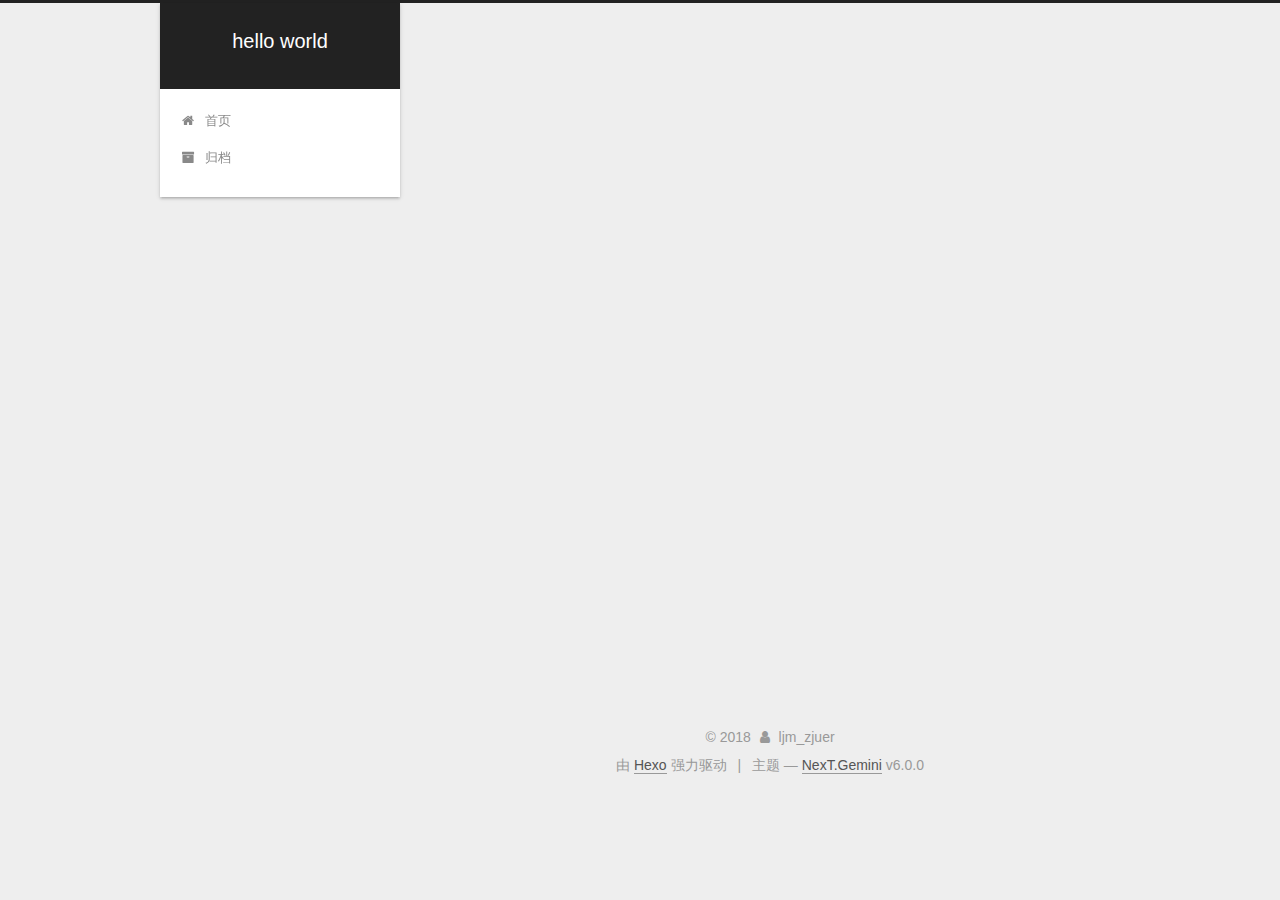
<file: archives/index.html>
<!DOCTYPE html>



  


<html class="theme-next gemini use-motion" lang="zh-Hans">
<head>
  <meta charset="UTF-8"/>
<meta http-equiv="X-UA-Compatible" content="IE=edge" />
<meta name="viewport" content="width=device-width, initial-scale=1, maximum-scale=1"/>
<meta name="theme-color" content="#222">









<meta http-equiv="Cache-Control" content="no-transform" />
<meta http-equiv="Cache-Control" content="no-siteapp" />






















<link href="/lib/font-awesome/css/font-awesome.min.css?v=4.6.2" rel="stylesheet" type="text/css" />

<link href="/css/main.css?v=6.0.0" rel="stylesheet" type="text/css" />


  <link rel="apple-touch-icon" sizes="180x180" href="/images/apple-touch-icon-next.png?v=6.0.0">


  <link rel="icon" type="image/png" sizes="32x32" href="/images/favicon-32x32-next.png?v=6.0.0">


  <link rel="icon" type="image/png" sizes="16x16" href="/images/favicon-16x16-next.png?v=6.0.0">


  <link rel="mask-icon" href="/images/logo.svg?v=6.0.0" color="#222">





  <meta name="keywords" content="hexo," />










<meta name="description" content="第一次搭建博客，为防自己忘记，记录一下流程： 一、安装Git二、创建github仓库三、安装node.js四、安装hexo五、hexo初始化与配置六、本地启动七、部署到github八、主题下载九、增加日志十、域名修改 一、安装Git    略 二、创建github仓库    这是部署到github比较关键的一步，注册github，并在个人主页下创建仓库，注意仓库命名为：githubname.git">
<meta name="keywords" content="hexo">
<meta property="og:type" content="article">
<meta property="og:title" content="start_hexo">
<meta property="og:url" content="http://yoursite.com/2018/01/10/start-hexo/index.html">
<meta property="og:site_name" content="hello world">
<meta property="og:description" content="第一次搭建博客，为防自己忘记，记录一下流程： 一、安装Git二、创建github仓库三、安装node.js四、安装hexo五、hexo初始化与配置六、本地启动七、部署到github八、主题下载九、增加日志十、域名修改 一、安装Git    略 二、创建github仓库    这是部署到github比较关键的一步，注册github，并在个人主页下创建仓库，注意仓库命名为：githubname.git">
<meta property="og:locale" content="zh-Hans">
<meta property="og:updated_time" content="2018-01-11T03:23:30.214Z">
<meta name="twitter:card" content="summary">
<meta name="twitter:title" content="start_hexo">
<meta name="twitter:description" content="第一次搭建博客，为防自己忘记，记录一下流程： 一、安装Git二、创建github仓库三、安装node.js四、安装hexo五、hexo初始化与配置六、本地启动七、部署到github八、主题下载九、增加日志十、域名修改 一、安装Git    略 二、创建github仓库    这是部署到github比较关键的一步，注册github，并在个人主页下创建仓库，注意仓库命名为：githubname.git">



<script type="text/javascript" id="hexo.configurations">
  var NexT = window.NexT || {};
  var CONFIG = {
    root: '/',
    scheme: 'Gemini',
    version: '6.0.0',
    sidebar: {"position":"left","display":"always","offset":12,"b2t":false,"scrollpercent":false,"onmobile":false},
    fancybox: false,
    fastclick: false,
    lazyload: false,
    tabs: true,
    motion: {"enable":true,"async":false,"transition":{"post_block":"fadeIn","post_header":"slideDownIn","post_body":"slideDownIn","coll_header":"slideLeftIn","sidebar":"slideUpIn"}},
    duoshuo: {
      userId: '0',
      author: '博主'
    },
    algolia: {
      applicationID: '',
      apiKey: '',
      indexName: '',
      hits: {"per_page":10},
      labels: {"input_placeholder":"Search for Posts","hits_empty":"We didn't find any results for the search: ${query}","hits_stats":"${hits} results found in ${time} ms"}
    }
  };
</script>



  <link rel="canonical" href="http://yoursite.com/2018/01/10/start-hexo/"/>





  <title>归档 | hello world</title>
  








</head>

<body itemscope itemtype="http://schema.org/WebPage" lang="zh-Hans">

  
  
    
  

  <div class="container sidebar-position-left page-archive">
    <div class="headband"></div>

    

    <header id="header" class="header" itemscope itemtype="http://schema.org/WPHeader">
      <div class="header-inner"> <div class="site-brand-wrapper">
  <div class="site-meta ">
    

    <div class="custom-logo-site-title">
      <a href="/"  class="brand" rel="start">
        <span class="logo-line-before"><i></i></span>
        <span class="site-title">hello world</span>
        <span class="logo-line-after"><i></i></span>
      </a>
    </div>
      
        <p class="site-subtitle"></p>
      
  </div>

  <div class="site-nav-toggle">
    <button>
      <span class="btn-bar"></span>
      <span class="btn-bar"></span>
      <span class="btn-bar"></span>
    </button>
  </div>
</div>

<nav class="site-nav">
  

  
    <ul id="menu" class="menu">
      
        
        <li class="menu-item menu-item-home">
          <a href="/" rel="section">
            
              <i class="menu-item-icon fa fa-fw fa-home"></i> <br />
            

            
              首页
            

          </a>
        </li>
      
        
        <li class="menu-item menu-item-archives">
          <a href="/archives/" rel="section">
            
              <i class="menu-item-icon fa fa-fw fa-archive"></i> <br />
            

            
              归档
            

          </a>
        </li>
      

      
    </ul>
  

  
</nav>



 </div>
    </header>

    <main id="main" class="main">
      <div class="main-inner">
        <div class="content-wrap">
          <div id="content" class="content">
            

  
  
  
  <div class="post-block archive">
    <div id="posts" class="posts-collapse">
      <span class="archive-move-on"></span>

      <span class="archive-page-counter">
        
        
        
          
        
        嗯..! 目前共计 2 篇日志。 继续努力。
      </span>

      

        
        
        

        
          
          <div class="collection-title">
            <h1 class="archive-year" id="archive-year-2018">2018</h1>
          </div>
        
        

        

  <article class="post post-type-normal" itemscope itemtype="http://schema.org/Article">
    <header class="post-header">

      <h2 class="post-title">
        
            <a class="post-title-link" href="/2018/01/10/start-hexo/" itemprop="url">
              
                <span itemprop="name">start_hexo</span>
              
            </a>
        
      </h2>

      <div class="post-meta">
        <time class="post-time" itemprop="dateCreated"
              datetime="2018-01-10T17:35:20+08:00"
              content="2018-01-10" >
          01-10
        </time>
      </div>

    </header>
  </article>



      

        
        
        

        
          
          <div class="collection-title">
            <h1 class="archive-year" id="archive-year-2017">2017</h1>
          </div>
        
        

        

  <article class="post post-type-normal" itemscope itemtype="http://schema.org/Article">
    <header class="post-header">

      <h2 class="post-title">
        
            <a class="post-title-link" href="/2017/12/27/hello-world/" itemprop="url">
              
                <span itemprop="name">Hello World</span>
              
            </a>
        
      </h2>

      <div class="post-meta">
        <time class="post-time" itemprop="dateCreated"
              datetime="2017-12-27T14:11:21+08:00"
              content="2017-12-27" >
          12-27
        </time>
      </div>

    </header>
  </article>



      

    </div>
  </div>
  
  
  

  



          </div>
          


          

        </div>
        
          
  
  <div class="sidebar-toggle">
    <div class="sidebar-toggle-line-wrap">
      <span class="sidebar-toggle-line sidebar-toggle-line-first"></span>
      <span class="sidebar-toggle-line sidebar-toggle-line-middle"></span>
      <span class="sidebar-toggle-line sidebar-toggle-line-last"></span>
    </div>
  </div>

  <aside id="sidebar" class="sidebar">
    
    <div class="sidebar-inner">

      

      

      <section class="site-overview-wrap sidebar-panel sidebar-panel-active">
        <div class="site-overview">
          <div class="site-author motion-element" itemprop="author" itemscope itemtype="http://schema.org/Person">
            
              <p class="site-author-name" itemprop="name">ljm_zjuer</p>
              <p class="site-description motion-element" itemprop="description">fucking world</p>
          </div>

          
            <nav class="site-state motion-element">
              
                <div class="site-state-item site-state-posts">
                
                  <a href="/archives/">
                
                    <span class="site-state-item-count">2</span>
                    <span class="site-state-item-name">日志</span>
                  </a>
                </div>
              

              

              
                
                
                <div class="site-state-item site-state-tags">
                  
                    <span class="site-state-item-count">1</span>
                    <span class="site-state-item-name">标签</span>
                  
                </div>
              
            </nav>
          

          

          

          
          

          
          

          

        </div>
      </section>

      

      

    </div>
  </aside>


        
      </div>
    </main>

    <footer id="footer" class="footer">
      <div class="footer-inner">
        <div class="copyright">&copy; <span itemprop="copyrightYear">2018</span>
  <span class="with-love">
    <i class="fa fa-user"></i>
  </span>
  <span class="author" itemprop="copyrightHolder">ljm_zjuer</span>

  

  
</div>


  <div class="powered-by">由 <a class="theme-link" target="_blank" href="https://hexo.io">Hexo</a> 强力驱动</div>



  <span class="post-meta-divider">|</span>



  <div class="theme-info">主题 &mdash; <a class="theme-link" target="_blank" href="https://github.com/theme-next/hexo-theme-next">NexT.Gemini</a> v6.0.0</div>




        







        
      </div>
    </footer>

    
      <div class="back-to-top">
        <i class="fa fa-arrow-up"></i>
        
      </div>
    

    

  </div>

  

<script type="text/javascript">
  if (Object.prototype.toString.call(window.Promise) !== '[object Function]') {
    window.Promise = null;
  }
</script>


























  
  
    <script type="text/javascript" src="/lib/jquery/index.js?v=2.1.3"></script>
  

  
  
    <script type="text/javascript" src="/lib/velocity/velocity.min.js?v=1.2.1"></script>
  

  
  
    <script type="text/javascript" src="/lib/velocity/velocity.ui.min.js?v=1.2.1"></script>
  


  


  <script type="text/javascript" src="/js/src/utils.js?v=6.0.0"></script>

  <script type="text/javascript" src="/js/src/motion.js?v=6.0.0"></script>



  
  


  <script type="text/javascript" src="/js/src/affix.js?v=6.0.0"></script>

  <script type="text/javascript" src="/js/src/schemes/pisces.js?v=6.0.0"></script>



  

  


  <script type="text/javascript" src="/js/src/bootstrap.js?v=6.0.0"></script>



  


  




	





  





  












  





  

  

  

  
  

  

  

  

</body>
</html>
</file>
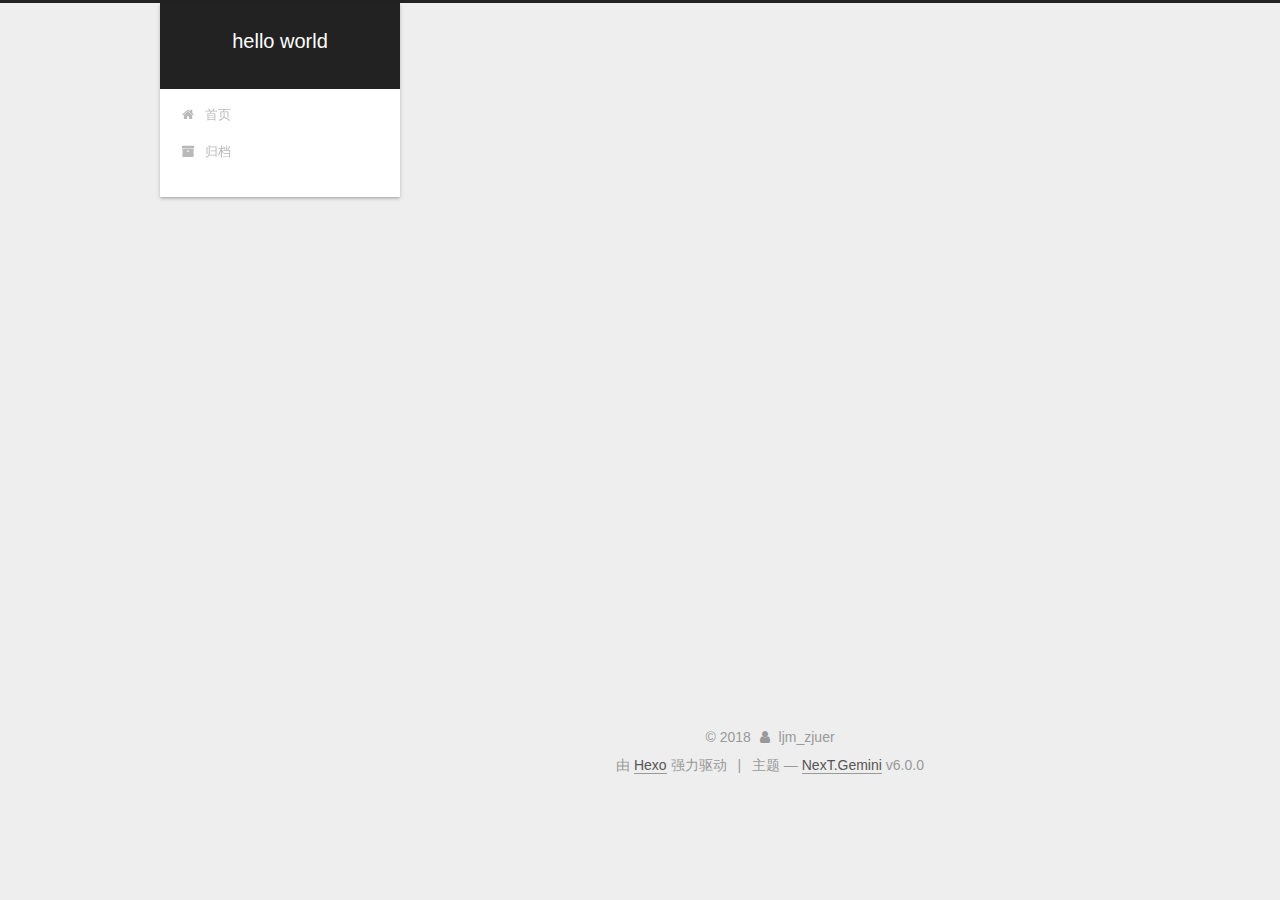
<file: archives/2018/index.html>
<!DOCTYPE html>



  


<html class="theme-next gemini use-motion" lang="zh-Hans">
<head>
  <meta charset="UTF-8"/>
<meta http-equiv="X-UA-Compatible" content="IE=edge" />
<meta name="viewport" content="width=device-width, initial-scale=1, maximum-scale=1"/>
<meta name="theme-color" content="#222">









<meta http-equiv="Cache-Control" content="no-transform" />
<meta http-equiv="Cache-Control" content="no-siteapp" />






















<link href="/lib/font-awesome/css/font-awesome.min.css?v=4.6.2" rel="stylesheet" type="text/css" />

<link href="/css/main.css?v=6.0.0" rel="stylesheet" type="text/css" />


  <link rel="apple-touch-icon" sizes="180x180" href="/images/apple-touch-icon-next.png?v=6.0.0">


  <link rel="icon" type="image/png" sizes="32x32" href="/images/favicon-32x32-next.png?v=6.0.0">


  <link rel="icon" type="image/png" sizes="16x16" href="/images/favicon-16x16-next.png?v=6.0.0">


  <link rel="mask-icon" href="/images/logo.svg?v=6.0.0" color="#222">





  <meta name="keywords" content="hexo," />










<meta name="description" content="第一次搭建博客，为防自己忘记，记录一下流程： 一、安装Git二、创建github仓库三、安装node.js四、安装hexo五、hexo初始化与配置六、本地启动七、部署到github八、主题下载九、增加日志十、域名修改 一、安装Git    略 二、创建github仓库    这是部署到github比较关键的一步，注册github，并在个人主页下创建仓库，注意仓库命名为：githubname.git">
<meta name="keywords" content="hexo">
<meta property="og:type" content="article">
<meta property="og:title" content="start_hexo">
<meta property="og:url" content="http://yoursite.com/2018/01/10/start-hexo/index.html">
<meta property="og:site_name" content="hello world">
<meta property="og:description" content="第一次搭建博客，为防自己忘记，记录一下流程： 一、安装Git二、创建github仓库三、安装node.js四、安装hexo五、hexo初始化与配置六、本地启动七、部署到github八、主题下载九、增加日志十、域名修改 一、安装Git    略 二、创建github仓库    这是部署到github比较关键的一步，注册github，并在个人主页下创建仓库，注意仓库命名为：githubname.git">
<meta property="og:locale" content="zh-Hans">
<meta property="og:updated_time" content="2018-01-11T03:23:30.214Z">
<meta name="twitter:card" content="summary">
<meta name="twitter:title" content="start_hexo">
<meta name="twitter:description" content="第一次搭建博客，为防自己忘记，记录一下流程： 一、安装Git二、创建github仓库三、安装node.js四、安装hexo五、hexo初始化与配置六、本地启动七、部署到github八、主题下载九、增加日志十、域名修改 一、安装Git    略 二、创建github仓库    这是部署到github比较关键的一步，注册github，并在个人主页下创建仓库，注意仓库命名为：githubname.git">



<script type="text/javascript" id="hexo.configurations">
  var NexT = window.NexT || {};
  var CONFIG = {
    root: '/',
    scheme: 'Gemini',
    version: '6.0.0',
    sidebar: {"position":"left","display":"always","offset":12,"b2t":false,"scrollpercent":false,"onmobile":false},
    fancybox: false,
    fastclick: false,
    lazyload: false,
    tabs: true,
    motion: {"enable":true,"async":false,"transition":{"post_block":"fadeIn","post_header":"slideDownIn","post_body":"slideDownIn","coll_header":"slideLeftIn","sidebar":"slideUpIn"}},
    duoshuo: {
      userId: '0',
      author: '博主'
    },
    algolia: {
      applicationID: '',
      apiKey: '',
      indexName: '',
      hits: {"per_page":10},
      labels: {"input_placeholder":"Search for Posts","hits_empty":"We didn't find any results for the search: ${query}","hits_stats":"${hits} results found in ${time} ms"}
    }
  };
</script>



  <link rel="canonical" href="http://yoursite.com/2018/01/10/start-hexo/"/>





  <title>归档 | hello world</title>
  








</head>

<body itemscope itemtype="http://schema.org/WebPage" lang="zh-Hans">

  
  
    
  

  <div class="container sidebar-position-left page-archive">
    <div class="headband"></div>

    

    <header id="header" class="header" itemscope itemtype="http://schema.org/WPHeader">
      <div class="header-inner"> <div class="site-brand-wrapper">
  <div class="site-meta ">
    

    <div class="custom-logo-site-title">
      <a href="/"  class="brand" rel="start">
        <span class="logo-line-before"><i></i></span>
        <span class="site-title">hello world</span>
        <span class="logo-line-after"><i></i></span>
      </a>
    </div>
      
        <p class="site-subtitle"></p>
      
  </div>

  <div class="site-nav-toggle">
    <button>
      <span class="btn-bar"></span>
      <span class="btn-bar"></span>
      <span class="btn-bar"></span>
    </button>
  </div>
</div>

<nav class="site-nav">
  

  
    <ul id="menu" class="menu">
      
        
        <li class="menu-item menu-item-home">
          <a href="/" rel="section">
            
              <i class="menu-item-icon fa fa-fw fa-home"></i> <br />
            

            
              首页
            

          </a>
        </li>
      
        
        <li class="menu-item menu-item-archives">
          <a href="/archives/" rel="section">
            
              <i class="menu-item-icon fa fa-fw fa-archive"></i> <br />
            

            
              归档
            

          </a>
        </li>
      

      
    </ul>
  

  
</nav>



 </div>
    </header>

    <main id="main" class="main">
      <div class="main-inner">
        <div class="content-wrap">
          <div id="content" class="content">
            

  
  
  
  <div class="post-block archive">
    <div id="posts" class="posts-collapse">
      <span class="archive-move-on"></span>

      <span class="archive-page-counter">
        
        
        
          
        
        嗯..! 目前共计 2 篇日志。 继续努力。
      </span>

      

        
        
        

        
          
          <div class="collection-title">
            <h1 class="archive-year" id="archive-year-2018">2018</h1>
          </div>
        
        

        

  <article class="post post-type-normal" itemscope itemtype="http://schema.org/Article">
    <header class="post-header">

      <h2 class="post-title">
        
            <a class="post-title-link" href="/2018/01/10/start-hexo/" itemprop="url">
              
                <span itemprop="name">start_hexo</span>
              
            </a>
        
      </h2>

      <div class="post-meta">
        <time class="post-time" itemprop="dateCreated"
              datetime="2018-01-10T17:35:20+08:00"
              content="2018-01-10" >
          01-10
        </time>
      </div>

    </header>
  </article>



      

    </div>
  </div>
  
  
  

  



          </div>
          


          

        </div>
        
          
  
  <div class="sidebar-toggle">
    <div class="sidebar-toggle-line-wrap">
      <span class="sidebar-toggle-line sidebar-toggle-line-first"></span>
      <span class="sidebar-toggle-line sidebar-toggle-line-middle"></span>
      <span class="sidebar-toggle-line sidebar-toggle-line-last"></span>
    </div>
  </div>

  <aside id="sidebar" class="sidebar">
    
    <div class="sidebar-inner">

      

      

      <section class="site-overview-wrap sidebar-panel sidebar-panel-active">
        <div class="site-overview">
          <div class="site-author motion-element" itemprop="author" itemscope itemtype="http://schema.org/Person">
            
              <p class="site-author-name" itemprop="name">ljm_zjuer</p>
              <p class="site-description motion-element" itemprop="description">fucking world</p>
          </div>

          
            <nav class="site-state motion-element">
              
                <div class="site-state-item site-state-posts">
                
                  <a href="/archives/">
                
                    <span class="site-state-item-count">2</span>
                    <span class="site-state-item-name">日志</span>
                  </a>
                </div>
              

              

              
                
                
                <div class="site-state-item site-state-tags">
                  
                    <span class="site-state-item-count">1</span>
                    <span class="site-state-item-name">标签</span>
                  
                </div>
              
            </nav>
          

          

          

          
          

          
          

          

        </div>
      </section>

      

      

    </div>
  </aside>


        
      </div>
    </main>

    <footer id="footer" class="footer">
      <div class="footer-inner">
        <div class="copyright">&copy; <span itemprop="copyrightYear">2018</span>
  <span class="with-love">
    <i class="fa fa-user"></i>
  </span>
  <span class="author" itemprop="copyrightHolder">ljm_zjuer</span>

  

  
</div>


  <div class="powered-by">由 <a class="theme-link" target="_blank" href="https://hexo.io">Hexo</a> 强力驱动</div>



  <span class="post-meta-divider">|</span>



  <div class="theme-info">主题 &mdash; <a class="theme-link" target="_blank" href="https://github.com/theme-next/hexo-theme-next">NexT.Gemini</a> v6.0.0</div>




        







        
      </div>
    </footer>

    
      <div class="back-to-top">
        <i class="fa fa-arrow-up"></i>
        
      </div>
    

    

  </div>

  

<script type="text/javascript">
  if (Object.prototype.toString.call(window.Promise) !== '[object Function]') {
    window.Promise = null;
  }
</script>


























  
  
    <script type="text/javascript" src="/lib/jquery/index.js?v=2.1.3"></script>
  

  
  
    <script type="text/javascript" src="/lib/velocity/velocity.min.js?v=1.2.1"></script>
  

  
  
    <script type="text/javascript" src="/lib/velocity/velocity.ui.min.js?v=1.2.1"></script>
  


  


  <script type="text/javascript" src="/js/src/utils.js?v=6.0.0"></script>

  <script type="text/javascript" src="/js/src/motion.js?v=6.0.0"></script>



  
  


  <script type="text/javascript" src="/js/src/affix.js?v=6.0.0"></script>

  <script type="text/javascript" src="/js/src/schemes/pisces.js?v=6.0.0"></script>



  

  


  <script type="text/javascript" src="/js/src/bootstrap.js?v=6.0.0"></script>



  


  




	





  





  












  





  

  

  

  
  

  

  

  

</body>
</html>
</file>
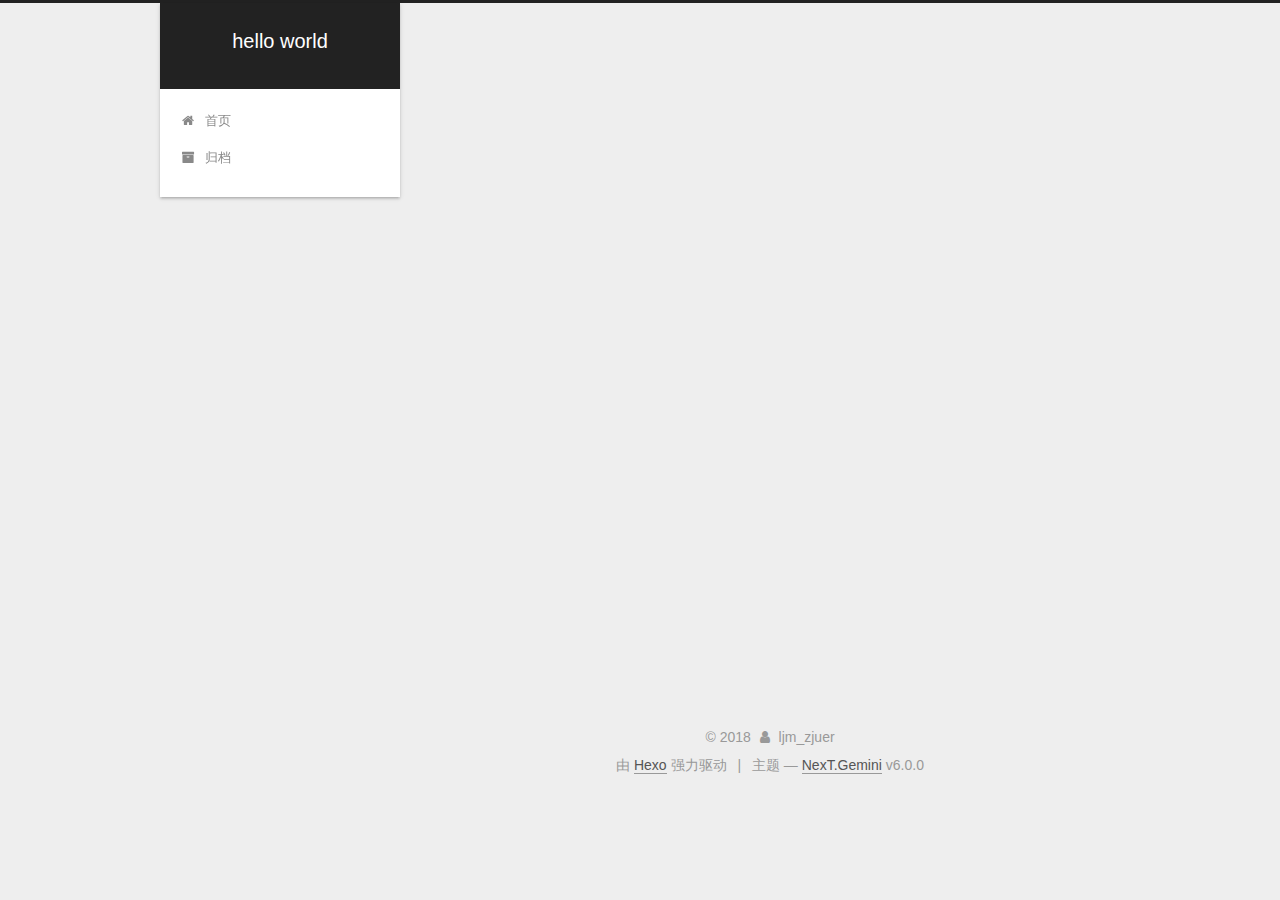
<file: tags/hexo/index.html>
<!DOCTYPE html>



  


<html class="theme-next gemini use-motion" lang="zh-Hans">
<head>
  <meta charset="UTF-8"/>
<meta http-equiv="X-UA-Compatible" content="IE=edge" />
<meta name="viewport" content="width=device-width, initial-scale=1, maximum-scale=1"/>
<meta name="theme-color" content="#222">









<meta http-equiv="Cache-Control" content="no-transform" />
<meta http-equiv="Cache-Control" content="no-siteapp" />






















<link href="/lib/font-awesome/css/font-awesome.min.css?v=4.6.2" rel="stylesheet" type="text/css" />

<link href="/css/main.css?v=6.0.0" rel="stylesheet" type="text/css" />


  <link rel="apple-touch-icon" sizes="180x180" href="/images/apple-touch-icon-next.png?v=6.0.0">


  <link rel="icon" type="image/png" sizes="32x32" href="/images/favicon-32x32-next.png?v=6.0.0">


  <link rel="icon" type="image/png" sizes="16x16" href="/images/favicon-16x16-next.png?v=6.0.0">


  <link rel="mask-icon" href="/images/logo.svg?v=6.0.0" color="#222">





  <meta name="keywords" content="hexo," />










<meta name="description" content="第一次搭建博客，为防自己忘记，记录一下流程： 一、安装Git二、创建github仓库三、安装node.js四、安装hexo五、hexo初始化与配置六、本地启动七、部署到github八、主题下载九、增加日志十、域名修改 一、安装Git    略 二、创建github仓库    这是部署到github比较关键的一步，注册github，并在个人主页下创建仓库，注意仓库命名为：githubname.git">
<meta name="keywords" content="hexo">
<meta property="og:type" content="article">
<meta property="og:title" content="start_hexo">
<meta property="og:url" content="http://yoursite.com/2018/01/10/start-hexo/index.html">
<meta property="og:site_name" content="hello world">
<meta property="og:description" content="第一次搭建博客，为防自己忘记，记录一下流程： 一、安装Git二、创建github仓库三、安装node.js四、安装hexo五、hexo初始化与配置六、本地启动七、部署到github八、主题下载九、增加日志十、域名修改 一、安装Git    略 二、创建github仓库    这是部署到github比较关键的一步，注册github，并在个人主页下创建仓库，注意仓库命名为：githubname.git">
<meta property="og:locale" content="zh-Hans">
<meta property="og:updated_time" content="2018-01-11T03:23:30.214Z">
<meta name="twitter:card" content="summary">
<meta name="twitter:title" content="start_hexo">
<meta name="twitter:description" content="第一次搭建博客，为防自己忘记，记录一下流程： 一、安装Git二、创建github仓库三、安装node.js四、安装hexo五、hexo初始化与配置六、本地启动七、部署到github八、主题下载九、增加日志十、域名修改 一、安装Git    略 二、创建github仓库    这是部署到github比较关键的一步，注册github，并在个人主页下创建仓库，注意仓库命名为：githubname.git">



<script type="text/javascript" id="hexo.configurations">
  var NexT = window.NexT || {};
  var CONFIG = {
    root: '/',
    scheme: 'Gemini',
    version: '6.0.0',
    sidebar: {"position":"left","display":"always","offset":12,"b2t":false,"scrollpercent":false,"onmobile":false},
    fancybox: false,
    fastclick: false,
    lazyload: false,
    tabs: true,
    motion: {"enable":true,"async":false,"transition":{"post_block":"fadeIn","post_header":"slideDownIn","post_body":"slideDownIn","coll_header":"slideLeftIn","sidebar":"slideUpIn"}},
    duoshuo: {
      userId: '0',
      author: '博主'
    },
    algolia: {
      applicationID: '',
      apiKey: '',
      indexName: '',
      hits: {"per_page":10},
      labels: {"input_placeholder":"Search for Posts","hits_empty":"We didn't find any results for the search: ${query}","hits_stats":"${hits} results found in ${time} ms"}
    }
  };
</script>



  <link rel="canonical" href="http://yoursite.com/2018/01/10/start-hexo/"/>





  <title>标签: hexo | hello world</title>
  








</head>

<body itemscope itemtype="http://schema.org/WebPage" lang="zh-Hans">

  
  
    
  

  <div class="container sidebar-position-left ">
    <div class="headband"></div>

    

    <header id="header" class="header" itemscope itemtype="http://schema.org/WPHeader">
      <div class="header-inner"> <div class="site-brand-wrapper">
  <div class="site-meta ">
    

    <div class="custom-logo-site-title">
      <a href="/"  class="brand" rel="start">
        <span class="logo-line-before"><i></i></span>
        <span class="site-title">hello world</span>
        <span class="logo-line-after"><i></i></span>
      </a>
    </div>
      
        <p class="site-subtitle"></p>
      
  </div>

  <div class="site-nav-toggle">
    <button>
      <span class="btn-bar"></span>
      <span class="btn-bar"></span>
      <span class="btn-bar"></span>
    </button>
  </div>
</div>

<nav class="site-nav">
  

  
    <ul id="menu" class="menu">
      
        
        <li class="menu-item menu-item-home">
          <a href="/" rel="section">
            
              <i class="menu-item-icon fa fa-fw fa-home"></i> <br />
            

            
              首页
            

          </a>
        </li>
      
        
        <li class="menu-item menu-item-archives">
          <a href="/archives/" rel="section">
            
              <i class="menu-item-icon fa fa-fw fa-archive"></i> <br />
            

            
              归档
            

          </a>
        </li>
      

      
    </ul>
  

  
</nav>



 </div>
    </header>

    <main id="main" class="main">
      <div class="main-inner">
        <div class="content-wrap">
          <div id="content" class="content">
            

  
  
  
  <div class="post-block tag">

    <div id="posts" class="posts-collapse">
      <div class="collection-title">
        <h1>hexo<small>标签</small>
        </h1>
      </div>

      
        

  <article class="post post-type-normal" itemscope itemtype="http://schema.org/Article">
    <header class="post-header">

      <h2 class="post-title">
        
            <a class="post-title-link" href="/2018/01/10/start-hexo/" itemprop="url">
              
                <span itemprop="name">start_hexo</span>
              
            </a>
        
      </h2>

      <div class="post-meta">
        <time class="post-time" itemprop="dateCreated"
              datetime="2018-01-10T17:35:20+08:00"
              content="2018-01-10" >
          01-10
        </time>
      </div>

    </header>
  </article>


      
    </div>

  </div>
  
  
  

  


          </div>
          


          

        </div>
        
          
  
  <div class="sidebar-toggle">
    <div class="sidebar-toggle-line-wrap">
      <span class="sidebar-toggle-line sidebar-toggle-line-first"></span>
      <span class="sidebar-toggle-line sidebar-toggle-line-middle"></span>
      <span class="sidebar-toggle-line sidebar-toggle-line-last"></span>
    </div>
  </div>

  <aside id="sidebar" class="sidebar">
    
    <div class="sidebar-inner">

      

      

      <section class="site-overview-wrap sidebar-panel sidebar-panel-active">
        <div class="site-overview">
          <div class="site-author motion-element" itemprop="author" itemscope itemtype="http://schema.org/Person">
            
              <p class="site-author-name" itemprop="name">ljm_zjuer</p>
              <p class="site-description motion-element" itemprop="description">fucking world</p>
          </div>

          
            <nav class="site-state motion-element">
              
                <div class="site-state-item site-state-posts">
                
                  <a href="/archives/">
                
                    <span class="site-state-item-count">2</span>
                    <span class="site-state-item-name">日志</span>
                  </a>
                </div>
              

              

              
                
                
                <div class="site-state-item site-state-tags">
                  
                    <span class="site-state-item-count">1</span>
                    <span class="site-state-item-name">标签</span>
                  
                </div>
              
            </nav>
          

          

          

          
          

          
          

          

        </div>
      </section>

      

      

    </div>
  </aside>


        
      </div>
    </main>

    <footer id="footer" class="footer">
      <div class="footer-inner">
        <div class="copyright">&copy; <span itemprop="copyrightYear">2018</span>
  <span class="with-love">
    <i class="fa fa-user"></i>
  </span>
  <span class="author" itemprop="copyrightHolder">ljm_zjuer</span>

  

  
</div>


  <div class="powered-by">由 <a class="theme-link" target="_blank" href="https://hexo.io">Hexo</a> 强力驱动</div>



  <span class="post-meta-divider">|</span>



  <div class="theme-info">主题 &mdash; <a class="theme-link" target="_blank" href="https://github.com/theme-next/hexo-theme-next">NexT.Gemini</a> v6.0.0</div>




        







        
      </div>
    </footer>

    
      <div class="back-to-top">
        <i class="fa fa-arrow-up"></i>
        
      </div>
    

    

  </div>

  

<script type="text/javascript">
  if (Object.prototype.toString.call(window.Promise) !== '[object Function]') {
    window.Promise = null;
  }
</script>


























  
  
    <script type="text/javascript" src="/lib/jquery/index.js?v=2.1.3"></script>
  

  
  
    <script type="text/javascript" src="/lib/velocity/velocity.min.js?v=1.2.1"></script>
  

  
  
    <script type="text/javascript" src="/lib/velocity/velocity.ui.min.js?v=1.2.1"></script>
  


  


  <script type="text/javascript" src="/js/src/utils.js?v=6.0.0"></script>

  <script type="text/javascript" src="/js/src/motion.js?v=6.0.0"></script>



  
  


  <script type="text/javascript" src="/js/src/affix.js?v=6.0.0"></script>

  <script type="text/javascript" src="/js/src/schemes/pisces.js?v=6.0.0"></script>



  

  


  <script type="text/javascript" src="/js/src/bootstrap.js?v=6.0.0"></script>



  


  




	





  





  












  





  

  

  

  
  

  

  

  

</body>
</html>
</file>
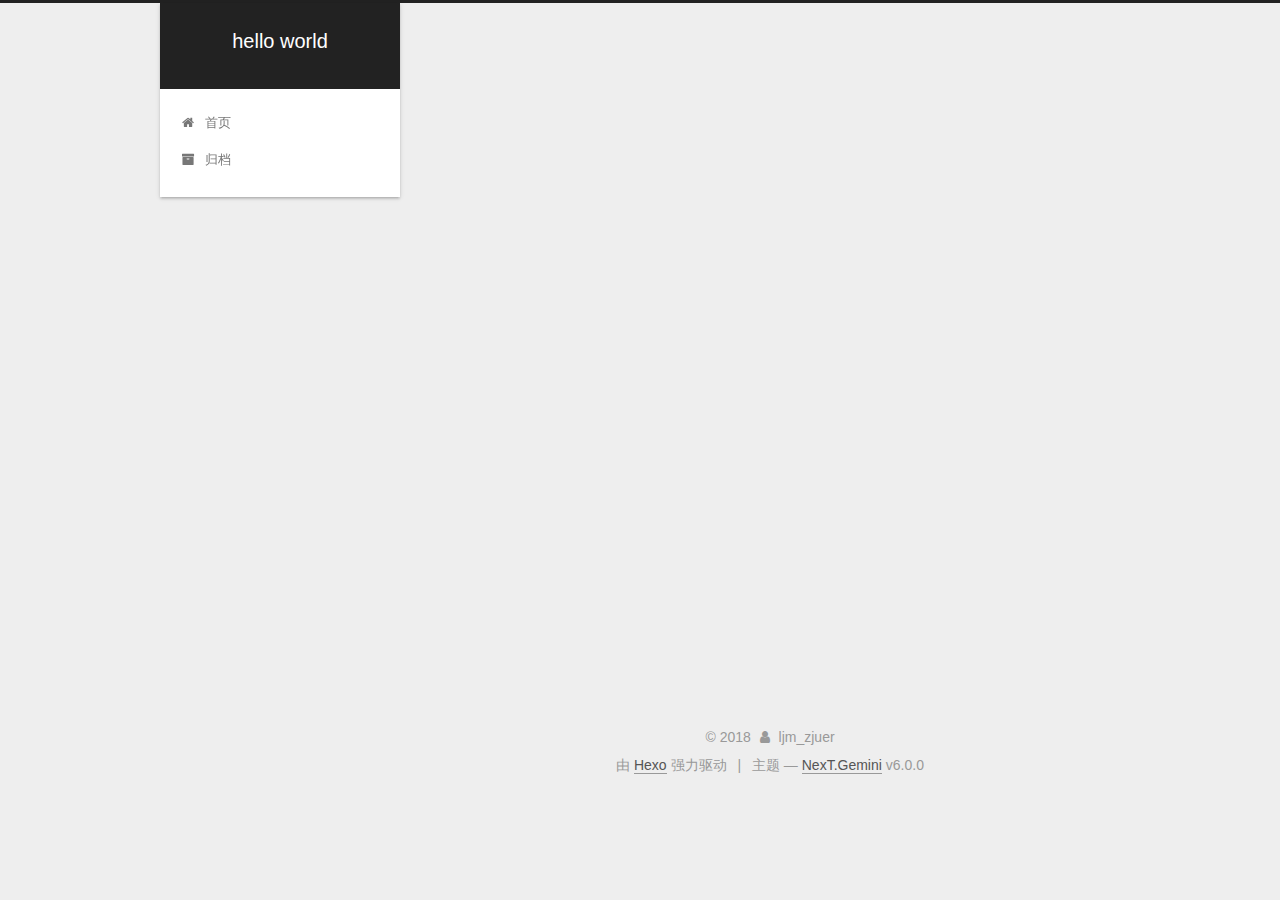
<file: archives/2017/12/index.html>
<!DOCTYPE html>



  


<html class="theme-next gemini use-motion" lang="zh-Hans">
<head>
  <meta charset="UTF-8"/>
<meta http-equiv="X-UA-Compatible" content="IE=edge" />
<meta name="viewport" content="width=device-width, initial-scale=1, maximum-scale=1"/>
<meta name="theme-color" content="#222">









<meta http-equiv="Cache-Control" content="no-transform" />
<meta http-equiv="Cache-Control" content="no-siteapp" />






















<link href="/lib/font-awesome/css/font-awesome.min.css?v=4.6.2" rel="stylesheet" type="text/css" />

<link href="/css/main.css?v=6.0.0" rel="stylesheet" type="text/css" />


  <link rel="apple-touch-icon" sizes="180x180" href="/images/apple-touch-icon-next.png?v=6.0.0">


  <link rel="icon" type="image/png" sizes="32x32" href="/images/favicon-32x32-next.png?v=6.0.0">


  <link rel="icon" type="image/png" sizes="16x16" href="/images/favicon-16x16-next.png?v=6.0.0">


  <link rel="mask-icon" href="/images/logo.svg?v=6.0.0" color="#222">





  <meta name="keywords" content="hexo," />










<meta name="description" content="第一次搭建博客，为防自己忘记，记录一下流程： 一、安装Git二、创建github仓库三、安装node.js四、安装hexo五、hexo初始化与配置六、本地启动七、部署到github八、主题下载九、增加日志十、域名修改 一、安装Git    略 二、创建github仓库    这是部署到github比较关键的一步，注册github，并在个人主页下创建仓库，注意仓库命名为：githubname.git">
<meta name="keywords" content="hexo">
<meta property="og:type" content="article">
<meta property="og:title" content="start_hexo">
<meta property="og:url" content="http://yoursite.com/2018/01/10/start-hexo/index.html">
<meta property="og:site_name" content="hello world">
<meta property="og:description" content="第一次搭建博客，为防自己忘记，记录一下流程： 一、安装Git二、创建github仓库三、安装node.js四、安装hexo五、hexo初始化与配置六、本地启动七、部署到github八、主题下载九、增加日志十、域名修改 一、安装Git    略 二、创建github仓库    这是部署到github比较关键的一步，注册github，并在个人主页下创建仓库，注意仓库命名为：githubname.git">
<meta property="og:locale" content="zh-Hans">
<meta property="og:updated_time" content="2018-01-11T03:23:30.214Z">
<meta name="twitter:card" content="summary">
<meta name="twitter:title" content="start_hexo">
<meta name="twitter:description" content="第一次搭建博客，为防自己忘记，记录一下流程： 一、安装Git二、创建github仓库三、安装node.js四、安装hexo五、hexo初始化与配置六、本地启动七、部署到github八、主题下载九、增加日志十、域名修改 一、安装Git    略 二、创建github仓库    这是部署到github比较关键的一步，注册github，并在个人主页下创建仓库，注意仓库命名为：githubname.git">



<script type="text/javascript" id="hexo.configurations">
  var NexT = window.NexT || {};
  var CONFIG = {
    root: '/',
    scheme: 'Gemini',
    version: '6.0.0',
    sidebar: {"position":"left","display":"always","offset":12,"b2t":false,"scrollpercent":false,"onmobile":false},
    fancybox: false,
    fastclick: false,
    lazyload: false,
    tabs: true,
    motion: {"enable":true,"async":false,"transition":{"post_block":"fadeIn","post_header":"slideDownIn","post_body":"slideDownIn","coll_header":"slideLeftIn","sidebar":"slideUpIn"}},
    duoshuo: {
      userId: '0',
      author: '博主'
    },
    algolia: {
      applicationID: '',
      apiKey: '',
      indexName: '',
      hits: {"per_page":10},
      labels: {"input_placeholder":"Search for Posts","hits_empty":"We didn't find any results for the search: ${query}","hits_stats":"${hits} results found in ${time} ms"}
    }
  };
</script>



  <link rel="canonical" href="http://yoursite.com/2018/01/10/start-hexo/"/>





  <title>归档 | hello world</title>
  








</head>

<body itemscope itemtype="http://schema.org/WebPage" lang="zh-Hans">

  
  
    
  

  <div class="container sidebar-position-left page-archive">
    <div class="headband"></div>

    

    <header id="header" class="header" itemscope itemtype="http://schema.org/WPHeader">
      <div class="header-inner"> <div class="site-brand-wrapper">
  <div class="site-meta ">
    

    <div class="custom-logo-site-title">
      <a href="/"  class="brand" rel="start">
        <span class="logo-line-before"><i></i></span>
        <span class="site-title">hello world</span>
        <span class="logo-line-after"><i></i></span>
      </a>
    </div>
      
        <p class="site-subtitle"></p>
      
  </div>

  <div class="site-nav-toggle">
    <button>
      <span class="btn-bar"></span>
      <span class="btn-bar"></span>
      <span class="btn-bar"></span>
    </button>
  </div>
</div>

<nav class="site-nav">
  

  
    <ul id="menu" class="menu">
      
        
        <li class="menu-item menu-item-home">
          <a href="/" rel="section">
            
              <i class="menu-item-icon fa fa-fw fa-home"></i> <br />
            

            
              首页
            

          </a>
        </li>
      
        
        <li class="menu-item menu-item-archives">
          <a href="/archives/" rel="section">
            
              <i class="menu-item-icon fa fa-fw fa-archive"></i> <br />
            

            
              归档
            

          </a>
        </li>
      

      
    </ul>
  

  
</nav>



 </div>
    </header>

    <main id="main" class="main">
      <div class="main-inner">
        <div class="content-wrap">
          <div id="content" class="content">
            

  
  
  
  <div class="post-block archive">
    <div id="posts" class="posts-collapse">
      <span class="archive-move-on"></span>

      <span class="archive-page-counter">
        
        
        
          
        
        嗯..! 目前共计 2 篇日志。 继续努力。
      </span>

      

        
        
        

        
          
          <div class="collection-title">
            <h1 class="archive-year" id="archive-year-2017">2017</h1>
          </div>
        
        

        

  <article class="post post-type-normal" itemscope itemtype="http://schema.org/Article">
    <header class="post-header">

      <h2 class="post-title">
        
            <a class="post-title-link" href="/2017/12/27/hello-world/" itemprop="url">
              
                <span itemprop="name">Hello World</span>
              
            </a>
        
      </h2>

      <div class="post-meta">
        <time class="post-time" itemprop="dateCreated"
              datetime="2017-12-27T14:11:21+08:00"
              content="2017-12-27" >
          12-27
        </time>
      </div>

    </header>
  </article>



      

    </div>
  </div>
  
  
  

  



          </div>
          


          

        </div>
        
          
  
  <div class="sidebar-toggle">
    <div class="sidebar-toggle-line-wrap">
      <span class="sidebar-toggle-line sidebar-toggle-line-first"></span>
      <span class="sidebar-toggle-line sidebar-toggle-line-middle"></span>
      <span class="sidebar-toggle-line sidebar-toggle-line-last"></span>
    </div>
  </div>

  <aside id="sidebar" class="sidebar">
    
    <div class="sidebar-inner">

      

      

      <section class="site-overview-wrap sidebar-panel sidebar-panel-active">
        <div class="site-overview">
          <div class="site-author motion-element" itemprop="author" itemscope itemtype="http://schema.org/Person">
            
              <p class="site-author-name" itemprop="name">ljm_zjuer</p>
              <p class="site-description motion-element" itemprop="description">fucking world</p>
          </div>

          
            <nav class="site-state motion-element">
              
                <div class="site-state-item site-state-posts">
                
                  <a href="/archives/">
                
                    <span class="site-state-item-count">2</span>
                    <span class="site-state-item-name">日志</span>
                  </a>
                </div>
              

              

              
                
                
                <div class="site-state-item site-state-tags">
                  
                    <span class="site-state-item-count">1</span>
                    <span class="site-state-item-name">标签</span>
                  
                </div>
              
            </nav>
          

          

          

          
          

          
          

          

        </div>
      </section>

      

      

    </div>
  </aside>


        
      </div>
    </main>

    <footer id="footer" class="footer">
      <div class="footer-inner">
        <div class="copyright">&copy; <span itemprop="copyrightYear">2018</span>
  <span class="with-love">
    <i class="fa fa-user"></i>
  </span>
  <span class="author" itemprop="copyrightHolder">ljm_zjuer</span>

  

  
</div>


  <div class="powered-by">由 <a class="theme-link" target="_blank" href="https://hexo.io">Hexo</a> 强力驱动</div>



  <span class="post-meta-divider">|</span>



  <div class="theme-info">主题 &mdash; <a class="theme-link" target="_blank" href="https://github.com/theme-next/hexo-theme-next">NexT.Gemini</a> v6.0.0</div>




        







        
      </div>
    </footer>

    
      <div class="back-to-top">
        <i class="fa fa-arrow-up"></i>
        
      </div>
    

    

  </div>

  

<script type="text/javascript">
  if (Object.prototype.toString.call(window.Promise) !== '[object Function]') {
    window.Promise = null;
  }
</script>


























  
  
    <script type="text/javascript" src="/lib/jquery/index.js?v=2.1.3"></script>
  

  
  
    <script type="text/javascript" src="/lib/velocity/velocity.min.js?v=1.2.1"></script>
  

  
  
    <script type="text/javascript" src="/lib/velocity/velocity.ui.min.js?v=1.2.1"></script>
  


  


  <script type="text/javascript" src="/js/src/utils.js?v=6.0.0"></script>

  <script type="text/javascript" src="/js/src/motion.js?v=6.0.0"></script>



  
  


  <script type="text/javascript" src="/js/src/affix.js?v=6.0.0"></script>

  <script type="text/javascript" src="/js/src/schemes/pisces.js?v=6.0.0"></script>



  

  


  <script type="text/javascript" src="/js/src/bootstrap.js?v=6.0.0"></script>



  


  




	





  





  












  





  

  

  

  
  

  

  

  

</body>
</html>
</file>
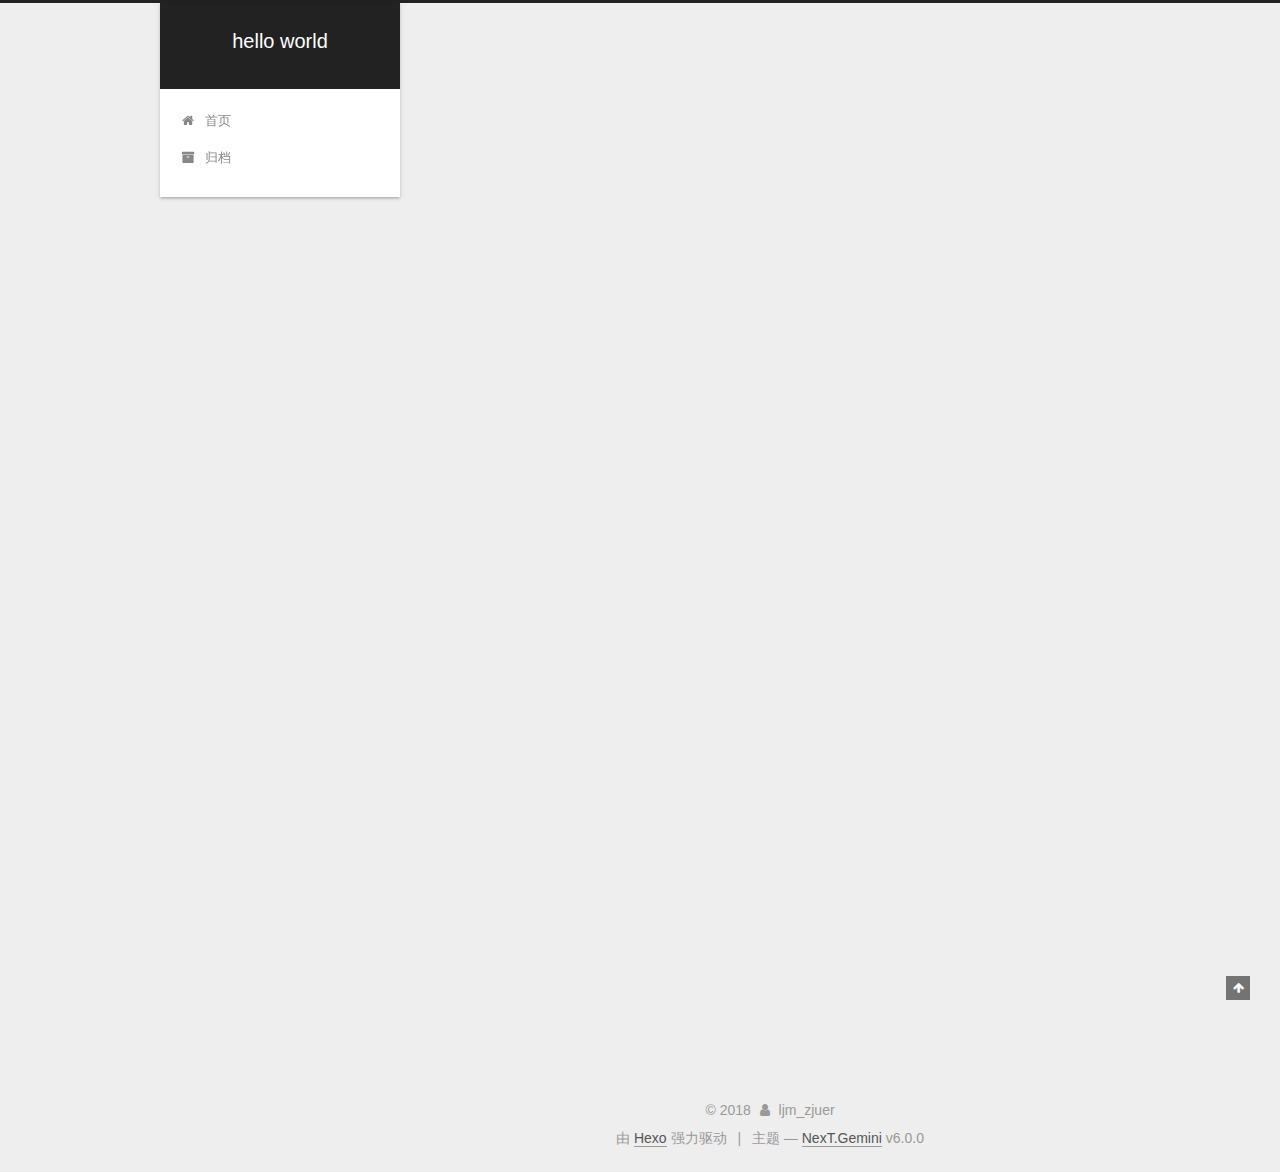
<file: 2017/12/27/hello-world/index.html>
<!DOCTYPE html>



  


<html class="theme-next gemini use-motion" lang="zh-Hans">
<head>
  <meta charset="UTF-8"/>
<meta http-equiv="X-UA-Compatible" content="IE=edge" />
<meta name="viewport" content="width=device-width, initial-scale=1, maximum-scale=1"/>
<meta name="theme-color" content="#222">









<meta http-equiv="Cache-Control" content="no-transform" />
<meta http-equiv="Cache-Control" content="no-siteapp" />






















<link href="/lib/font-awesome/css/font-awesome.min.css?v=4.6.2" rel="stylesheet" type="text/css" />

<link href="/css/main.css?v=6.0.0" rel="stylesheet" type="text/css" />


  <link rel="apple-touch-icon" sizes="180x180" href="/images/apple-touch-icon-next.png?v=6.0.0">


  <link rel="icon" type="image/png" sizes="32x32" href="/images/favicon-32x32-next.png?v=6.0.0">


  <link rel="icon" type="image/png" sizes="16x16" href="/images/favicon-16x16-next.png?v=6.0.0">


  <link rel="mask-icon" href="/images/logo.svg?v=6.0.0" color="#222">





  <meta name="keywords" content="hexo," />










<meta name="description" content="第一次搭建博客，为防自己忘记，记录一下流程： 一、安装Git二、创建github仓库三、安装node.js四、安装hexo五、hexo初始化与配置六、本地启动七、部署到github八、主题下载九、增加日志十、域名修改 一、安装Git    略 二、创建github仓库    这是部署到github比较关键的一步，注册github，并在个人主页下创建仓库，注意仓库命名为：githubname.git">
<meta name="keywords" content="hexo">
<meta property="og:type" content="article">
<meta property="og:title" content="start_hexo">
<meta property="og:url" content="http://yoursite.com/2018/01/10/start-hexo/index.html">
<meta property="og:site_name" content="hello world">
<meta property="og:description" content="第一次搭建博客，为防自己忘记，记录一下流程： 一、安装Git二、创建github仓库三、安装node.js四、安装hexo五、hexo初始化与配置六、本地启动七、部署到github八、主题下载九、增加日志十、域名修改 一、安装Git    略 二、创建github仓库    这是部署到github比较关键的一步，注册github，并在个人主页下创建仓库，注意仓库命名为：githubname.git">
<meta property="og:locale" content="zh-Hans">
<meta property="og:updated_time" content="2018-01-11T03:23:30.214Z">
<meta name="twitter:card" content="summary">
<meta name="twitter:title" content="start_hexo">
<meta name="twitter:description" content="第一次搭建博客，为防自己忘记，记录一下流程： 一、安装Git二、创建github仓库三、安装node.js四、安装hexo五、hexo初始化与配置六、本地启动七、部署到github八、主题下载九、增加日志十、域名修改 一、安装Git    略 二、创建github仓库    这是部署到github比较关键的一步，注册github，并在个人主页下创建仓库，注意仓库命名为：githubname.git">



<script type="text/javascript" id="hexo.configurations">
  var NexT = window.NexT || {};
  var CONFIG = {
    root: '/',
    scheme: 'Gemini',
    version: '6.0.0',
    sidebar: {"position":"left","display":"always","offset":12,"b2t":false,"scrollpercent":false,"onmobile":false},
    fancybox: false,
    fastclick: false,
    lazyload: false,
    tabs: true,
    motion: {"enable":true,"async":false,"transition":{"post_block":"fadeIn","post_header":"slideDownIn","post_body":"slideDownIn","coll_header":"slideLeftIn","sidebar":"slideUpIn"}},
    duoshuo: {
      userId: '0',
      author: '博主'
    },
    algolia: {
      applicationID: '',
      apiKey: '',
      indexName: '',
      hits: {"per_page":10},
      labels: {"input_placeholder":"Search for Posts","hits_empty":"We didn't find any results for the search: ${query}","hits_stats":"${hits} results found in ${time} ms"}
    }
  };
</script>



  <link rel="canonical" href="http://yoursite.com/2018/01/10/start-hexo/"/>





  <title>Hello World | hello world</title>
  








</head>

<body itemscope itemtype="http://schema.org/WebPage" lang="zh-Hans">

  
  
    
  

  <div class="container sidebar-position-left page-post-detail">
    <div class="headband"></div>

    

    <header id="header" class="header" itemscope itemtype="http://schema.org/WPHeader">
      <div class="header-inner"> <div class="site-brand-wrapper">
  <div class="site-meta ">
    

    <div class="custom-logo-site-title">
      <a href="/"  class="brand" rel="start">
        <span class="logo-line-before"><i></i></span>
        <span class="site-title">hello world</span>
        <span class="logo-line-after"><i></i></span>
      </a>
    </div>
      
        <p class="site-subtitle"></p>
      
  </div>

  <div class="site-nav-toggle">
    <button>
      <span class="btn-bar"></span>
      <span class="btn-bar"></span>
      <span class="btn-bar"></span>
    </button>
  </div>
</div>

<nav class="site-nav">
  

  
    <ul id="menu" class="menu">
      
        
        <li class="menu-item menu-item-home">
          <a href="/" rel="section">
            
              <i class="menu-item-icon fa fa-fw fa-home"></i> <br />
            

            
              首页
            

          </a>
        </li>
      
        
        <li class="menu-item menu-item-archives">
          <a href="/archives/" rel="section">
            
              <i class="menu-item-icon fa fa-fw fa-archive"></i> <br />
            

            
              归档
            

          </a>
        </li>
      

      
    </ul>
  

  
</nav>



 </div>
    </header>

    <main id="main" class="main">
      <div class="main-inner">
        <div class="content-wrap">
          <div id="content" class="content">
            

  <div id="posts" class="posts-expand">
    

  

  
  
  

  

  <article class="post post-type-normal" itemscope itemtype="http://schema.org/Article">
  
  
  
  <div class="post-block">
    <link itemprop="mainEntityOfPage" href="http://yoursite.com/2017/12/27/hello-world/">

    <span hidden itemprop="author" itemscope itemtype="http://schema.org/Person">
      <meta itemprop="name" content="ljm_zjuer">
      <meta itemprop="description" content="">
      <meta itemprop="image" content="/images/avatar.gif">
    </span>

    <span hidden itemprop="publisher" itemscope itemtype="http://schema.org/Organization">
      <meta itemprop="name" content="hello world">
    </span>

    
      <header class="post-header">

        
        
          <h1 class="post-title" itemprop="name headline">Hello World</h1>
        

        <div class="post-meta">
          <span class="post-time">
            
              <span class="post-meta-item-icon">
                <i class="fa fa-calendar-o"></i>
              </span>
              
                <span class="post-meta-item-text">发表于</span>
              
              <time title="创建于" itemprop="dateCreated datePublished" datetime="2017-12-27T14:11:21+08:00">2017-12-27</time>
            

            

            
          </span>

          

          
            
          

          
          

          

          

          

        </div>
      </header>
    

    
    
    
    <div class="post-body" itemprop="articleBody">

      
      

      
        <p>Welcome to <a href="https://hexo.io/" target="_blank" rel="noopener">Hexo</a>! This is your very first post. Check <a href="https://hexo.io/docs/" target="_blank" rel="noopener">documentation</a> for more info. If you get any problems when using Hexo, you can find the answer in <a href="https://hexo.io/docs/troubleshooting.html" target="_blank" rel="noopener">troubleshooting</a> or you can ask me on <a href="https://github.com/hexojs/hexo/issues" target="_blank" rel="noopener">GitHub</a>.</p>
<h2 id="Quick-Start"><a href="#Quick-Start" class="headerlink" title="Quick Start"></a>Quick Start</h2><h3 id="Create-a-new-post"><a href="#Create-a-new-post" class="headerlink" title="Create a new post"></a>Create a new post</h3><figure class="highlight bash"><table><tr><td class="gutter"><pre><span class="line">1</span><br></pre></td><td class="code"><pre><span class="line">$ hexo new <span class="string">"My New Post"</span></span><br></pre></td></tr></table></figure>
<p>More info: <a href="https://hexo.io/docs/writing.html" target="_blank" rel="noopener">Writing</a></p>
<h3 id="Run-server"><a href="#Run-server" class="headerlink" title="Run server"></a>Run server</h3><figure class="highlight bash"><table><tr><td class="gutter"><pre><span class="line">1</span><br></pre></td><td class="code"><pre><span class="line">$ hexo server</span><br></pre></td></tr></table></figure>
<p>More info: <a href="https://hexo.io/docs/server.html" target="_blank" rel="noopener">Server</a></p>
<h3 id="Generate-static-files"><a href="#Generate-static-files" class="headerlink" title="Generate static files"></a>Generate static files</h3><figure class="highlight bash"><table><tr><td class="gutter"><pre><span class="line">1</span><br></pre></td><td class="code"><pre><span class="line">$ hexo generate</span><br></pre></td></tr></table></figure>
<p>More info: <a href="https://hexo.io/docs/generating.html" target="_blank" rel="noopener">Generating</a></p>
<h3 id="Deploy-to-remote-sites"><a href="#Deploy-to-remote-sites" class="headerlink" title="Deploy to remote sites"></a>Deploy to remote sites</h3><figure class="highlight bash"><table><tr><td class="gutter"><pre><span class="line">1</span><br></pre></td><td class="code"><pre><span class="line">$ hexo deploy</span><br></pre></td></tr></table></figure>
<p>More info: <a href="https://hexo.io/docs/deployment.html" target="_blank" rel="noopener">Deployment</a></p>

      
    </div>
    
    
    

    

    

    

    <footer class="post-footer">
      

      
      
      

      
        <div class="post-nav">
          <div class="post-nav-next post-nav-item">
            
          </div>

          <span class="post-nav-divider"></span>

          <div class="post-nav-prev post-nav-item">
            
              <a href="/2018/01/10/start-hexo/" rel="prev" title="start_hexo">
                start_hexo <i class="fa fa-chevron-right"></i>
              </a>
            
          </div>
        </div>
      

      
      
    </footer>
  </div>
  
  
  
  </article>



    <div class="post-spread">
      
    </div>
  </div>


          </div>
          


          

  



        </div>
        
          
  
  <div class="sidebar-toggle">
    <div class="sidebar-toggle-line-wrap">
      <span class="sidebar-toggle-line sidebar-toggle-line-first"></span>
      <span class="sidebar-toggle-line sidebar-toggle-line-middle"></span>
      <span class="sidebar-toggle-line sidebar-toggle-line-last"></span>
    </div>
  </div>

  <aside id="sidebar" class="sidebar">
    
    <div class="sidebar-inner">

      

      
        <ul class="sidebar-nav motion-element">
          <li class="sidebar-nav-toc sidebar-nav-active" data-target="post-toc-wrap">
            文章目录
          </li>
          <li class="sidebar-nav-overview" data-target="site-overview-wrap">
            站点概览
          </li>
        </ul>
      

      <section class="site-overview-wrap sidebar-panel">
        <div class="site-overview">
          <div class="site-author motion-element" itemprop="author" itemscope itemtype="http://schema.org/Person">
            
              <p class="site-author-name" itemprop="name">ljm_zjuer</p>
              <p class="site-description motion-element" itemprop="description">fucking world</p>
          </div>

          
            <nav class="site-state motion-element">
              
                <div class="site-state-item site-state-posts">
                
                  <a href="/archives/">
                
                    <span class="site-state-item-count">2</span>
                    <span class="site-state-item-name">日志</span>
                  </a>
                </div>
              

              

              
                
                
                <div class="site-state-item site-state-tags">
                  
                    <span class="site-state-item-count">1</span>
                    <span class="site-state-item-name">标签</span>
                  
                </div>
              
            </nav>
          

          

          

          
          

          
          

          

        </div>
      </section>

      
      <!--noindex-->
        <section class="post-toc-wrap motion-element sidebar-panel sidebar-panel-active">
          <div class="post-toc">

            
              
            

            
              <div class="post-toc-content"><ol class="nav"><li class="nav-item nav-level-2"><a class="nav-link" href="#Quick-Start"><span class="nav-number">1.</span> <span class="nav-text">Quick Start</span></a><ol class="nav-child"><li class="nav-item nav-level-3"><a class="nav-link" href="#Create-a-new-post"><span class="nav-number">1.1.</span> <span class="nav-text">Create a new post</span></a></li><li class="nav-item nav-level-3"><a class="nav-link" href="#Run-server"><span class="nav-number">1.2.</span> <span class="nav-text">Run server</span></a></li><li class="nav-item nav-level-3"><a class="nav-link" href="#Generate-static-files"><span class="nav-number">1.3.</span> <span class="nav-text">Generate static files</span></a></li><li class="nav-item nav-level-3"><a class="nav-link" href="#Deploy-to-remote-sites"><span class="nav-number">1.4.</span> <span class="nav-text">Deploy to remote sites</span></a></li></ol></li></ol></div>
            

          </div>
        </section>
      <!--/noindex-->
      

      

    </div>
  </aside>


        
      </div>
    </main>

    <footer id="footer" class="footer">
      <div class="footer-inner">
        <div class="copyright">&copy; <span itemprop="copyrightYear">2018</span>
  <span class="with-love">
    <i class="fa fa-user"></i>
  </span>
  <span class="author" itemprop="copyrightHolder">ljm_zjuer</span>

  

  
</div>


  <div class="powered-by">由 <a class="theme-link" target="_blank" href="https://hexo.io">Hexo</a> 强力驱动</div>



  <span class="post-meta-divider">|</span>



  <div class="theme-info">主题 &mdash; <a class="theme-link" target="_blank" href="https://github.com/theme-next/hexo-theme-next">NexT.Gemini</a> v6.0.0</div>




        







        
      </div>
    </footer>

    
      <div class="back-to-top">
        <i class="fa fa-arrow-up"></i>
        
      </div>
    

    

  </div>

  

<script type="text/javascript">
  if (Object.prototype.toString.call(window.Promise) !== '[object Function]') {
    window.Promise = null;
  }
</script>


























  
  
    <script type="text/javascript" src="/lib/jquery/index.js?v=2.1.3"></script>
  

  
  
    <script type="text/javascript" src="/lib/velocity/velocity.min.js?v=1.2.1"></script>
  

  
  
    <script type="text/javascript" src="/lib/velocity/velocity.ui.min.js?v=1.2.1"></script>
  


  


  <script type="text/javascript" src="/js/src/utils.js?v=6.0.0"></script>

  <script type="text/javascript" src="/js/src/motion.js?v=6.0.0"></script>



  
  


  <script type="text/javascript" src="/js/src/affix.js?v=6.0.0"></script>

  <script type="text/javascript" src="/js/src/schemes/pisces.js?v=6.0.0"></script>



  
  <script type="text/javascript" src="/js/src/scrollspy.js?v=6.0.0"></script>
<script type="text/javascript" src="/js/src/post-details.js?v=6.0.0"></script>



  


  <script type="text/javascript" src="/js/src/bootstrap.js?v=6.0.0"></script>



  


  




	





  





  












  





  

  

  

  
  

  

  

  

</body>
</html>
</file>
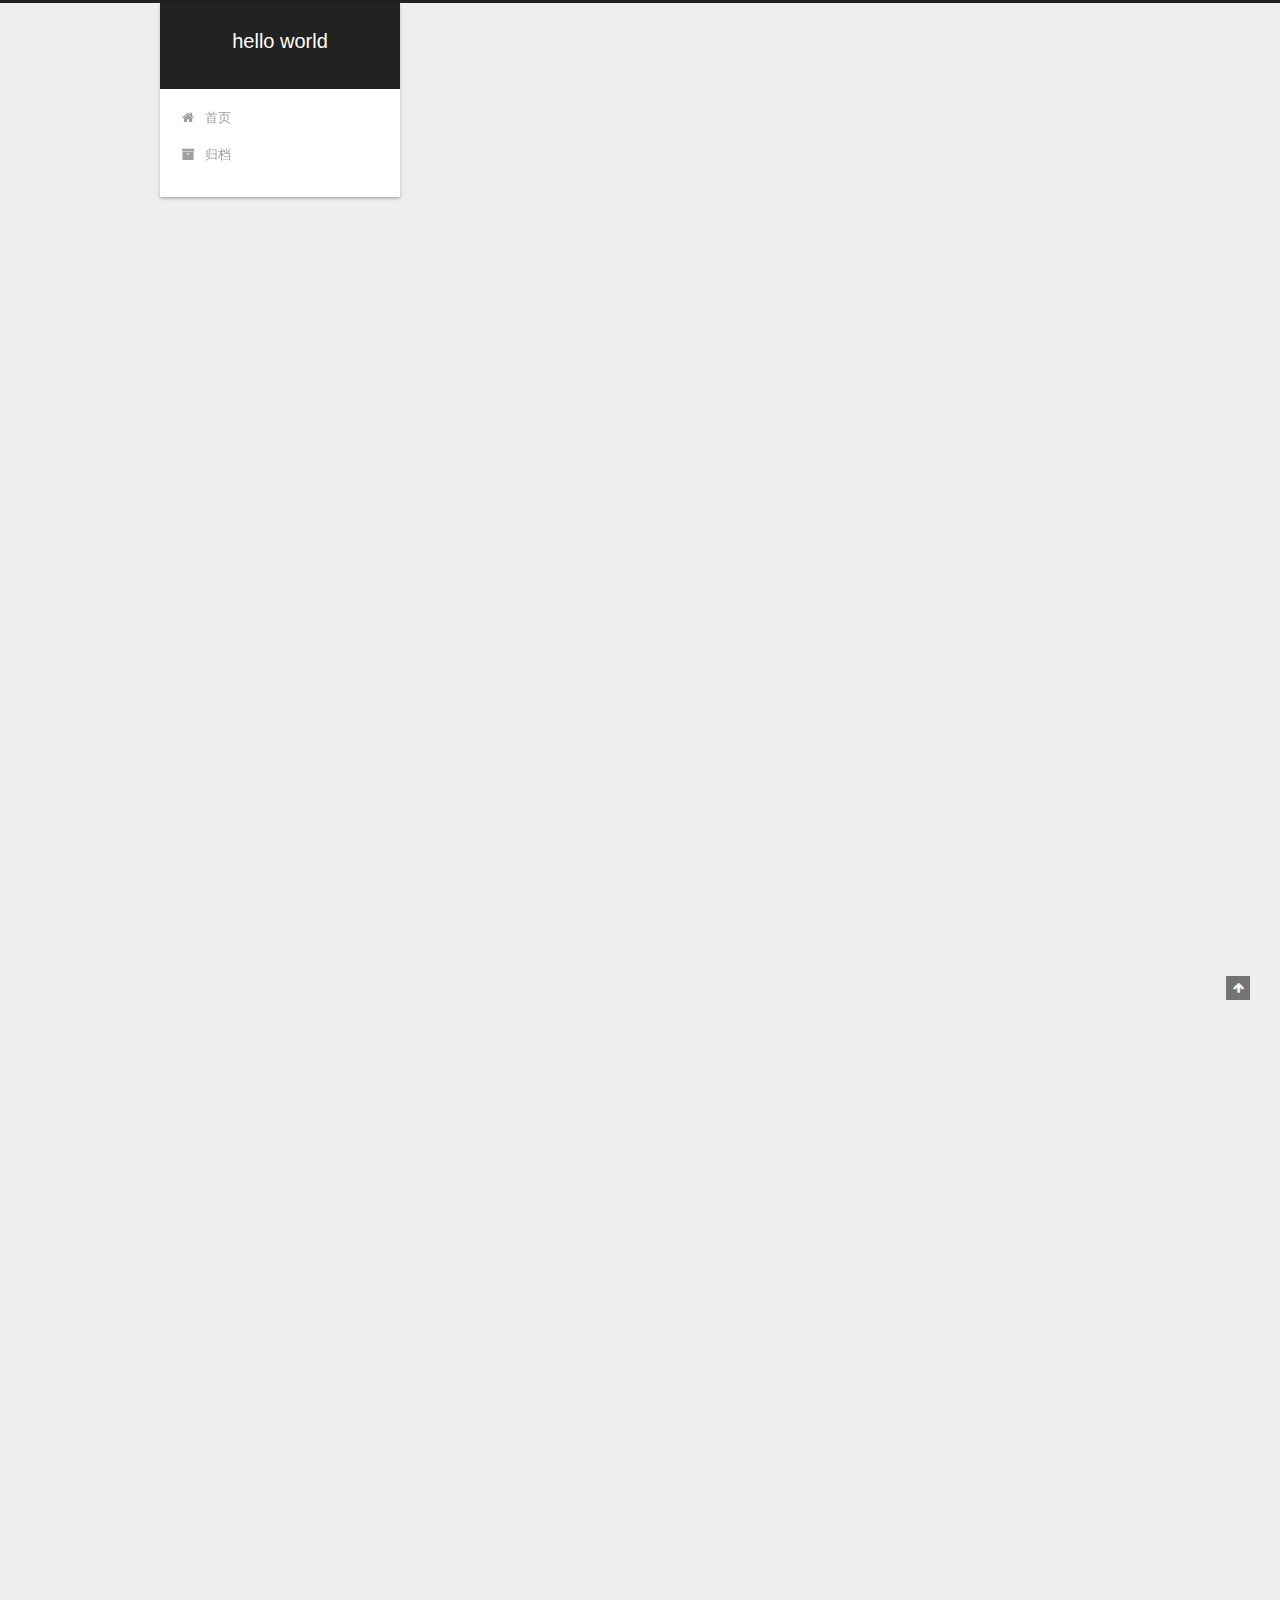
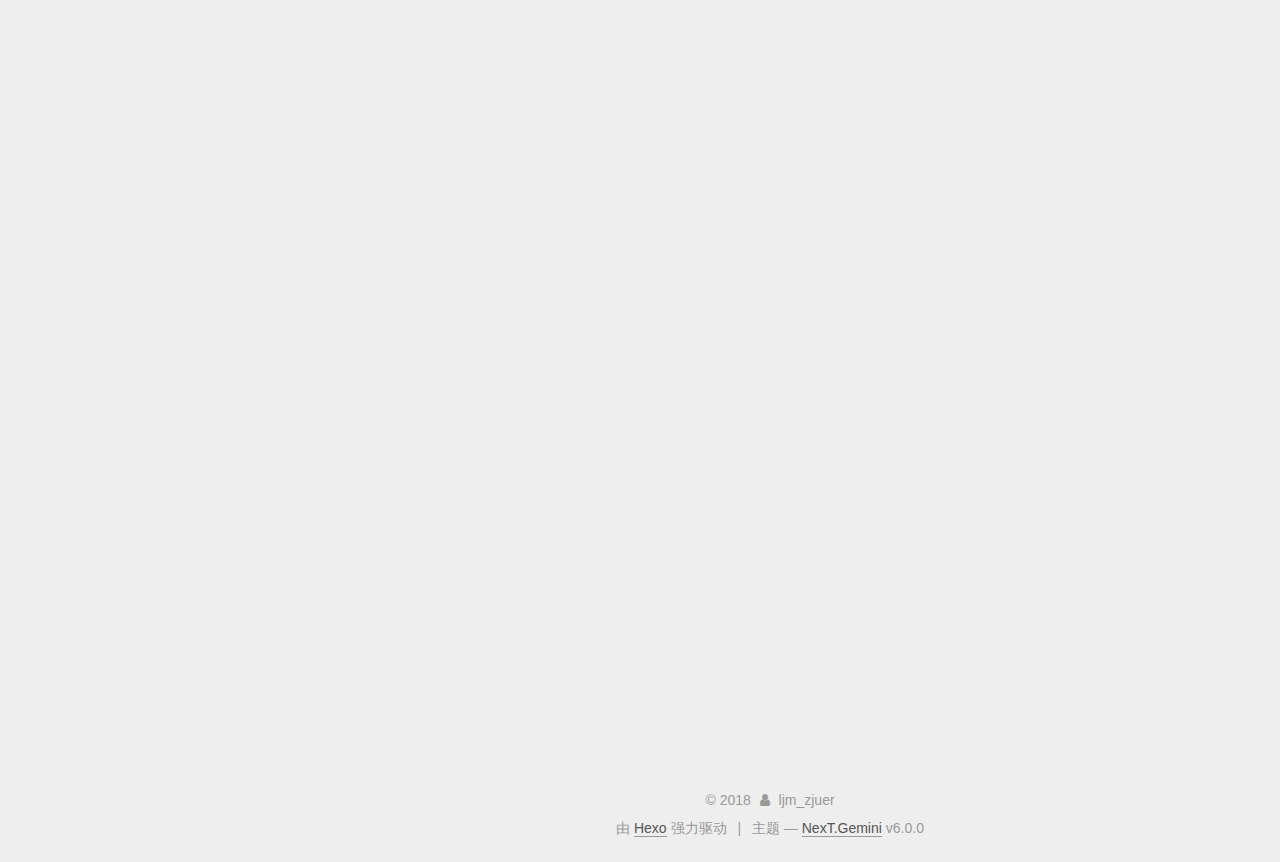
<file: 2018/01/10/start-hexo/index.html>
<!DOCTYPE html>



  


<html class="theme-next gemini use-motion" lang="zh-Hans">
<head>
  <meta charset="UTF-8"/>
<meta http-equiv="X-UA-Compatible" content="IE=edge" />
<meta name="viewport" content="width=device-width, initial-scale=1, maximum-scale=1"/>
<meta name="theme-color" content="#222">









<meta http-equiv="Cache-Control" content="no-transform" />
<meta http-equiv="Cache-Control" content="no-siteapp" />






















<link href="/lib/font-awesome/css/font-awesome.min.css?v=4.6.2" rel="stylesheet" type="text/css" />

<link href="/css/main.css?v=6.0.0" rel="stylesheet" type="text/css" />


  <link rel="apple-touch-icon" sizes="180x180" href="/images/apple-touch-icon-next.png?v=6.0.0">


  <link rel="icon" type="image/png" sizes="32x32" href="/images/favicon-32x32-next.png?v=6.0.0">


  <link rel="icon" type="image/png" sizes="16x16" href="/images/favicon-16x16-next.png?v=6.0.0">


  <link rel="mask-icon" href="/images/logo.svg?v=6.0.0" color="#222">





  <meta name="keywords" content="hexo," />










<meta name="description" content="第一次搭建博客，为防自己忘记，记录一下流程： 一、安装Git二、创建github仓库三、安装node.js四、安装hexo五、hexo初始化与配置六、本地启动七、部署到github八、主题下载九、增加日志十、域名修改 一、安装Git    略 二、创建github仓库    这是部署到github比较关键的一步，注册github，并在个人主页下创建仓库，注意仓库命名为：githubname.git">
<meta name="keywords" content="hexo">
<meta property="og:type" content="article">
<meta property="og:title" content="start_hexo">
<meta property="og:url" content="http://yoursite.com/2018/01/10/start-hexo/index.html">
<meta property="og:site_name" content="hello world">
<meta property="og:description" content="第一次搭建博客，为防自己忘记，记录一下流程： 一、安装Git二、创建github仓库三、安装node.js四、安装hexo五、hexo初始化与配置六、本地启动七、部署到github八、主题下载九、增加日志十、域名修改 一、安装Git    略 二、创建github仓库    这是部署到github比较关键的一步，注册github，并在个人主页下创建仓库，注意仓库命名为：githubname.git">
<meta property="og:locale" content="zh-Hans">
<meta property="og:updated_time" content="2018-01-11T03:23:30.214Z">
<meta name="twitter:card" content="summary">
<meta name="twitter:title" content="start_hexo">
<meta name="twitter:description" content="第一次搭建博客，为防自己忘记，记录一下流程： 一、安装Git二、创建github仓库三、安装node.js四、安装hexo五、hexo初始化与配置六、本地启动七、部署到github八、主题下载九、增加日志十、域名修改 一、安装Git    略 二、创建github仓库    这是部署到github比较关键的一步，注册github，并在个人主页下创建仓库，注意仓库命名为：githubname.git">



<script type="text/javascript" id="hexo.configurations">
  var NexT = window.NexT || {};
  var CONFIG = {
    root: '/',
    scheme: 'Gemini',
    version: '6.0.0',
    sidebar: {"position":"left","display":"always","offset":12,"b2t":false,"scrollpercent":false,"onmobile":false},
    fancybox: false,
    fastclick: false,
    lazyload: false,
    tabs: true,
    motion: {"enable":true,"async":false,"transition":{"post_block":"fadeIn","post_header":"slideDownIn","post_body":"slideDownIn","coll_header":"slideLeftIn","sidebar":"slideUpIn"}},
    duoshuo: {
      userId: '0',
      author: '博主'
    },
    algolia: {
      applicationID: '',
      apiKey: '',
      indexName: '',
      hits: {"per_page":10},
      labels: {"input_placeholder":"Search for Posts","hits_empty":"We didn't find any results for the search: ${query}","hits_stats":"${hits} results found in ${time} ms"}
    }
  };
</script>



  <link rel="canonical" href="http://yoursite.com/2018/01/10/start-hexo/"/>





  <title>start_hexo | hello world</title>
  








</head>

<body itemscope itemtype="http://schema.org/WebPage" lang="zh-Hans">

  
  
    
  

  <div class="container sidebar-position-left page-post-detail">
    <div class="headband"></div>

    

    <header id="header" class="header" itemscope itemtype="http://schema.org/WPHeader">
      <div class="header-inner"> <div class="site-brand-wrapper">
  <div class="site-meta ">
    

    <div class="custom-logo-site-title">
      <a href="/"  class="brand" rel="start">
        <span class="logo-line-before"><i></i></span>
        <span class="site-title">hello world</span>
        <span class="logo-line-after"><i></i></span>
      </a>
    </div>
      
        <p class="site-subtitle"></p>
      
  </div>

  <div class="site-nav-toggle">
    <button>
      <span class="btn-bar"></span>
      <span class="btn-bar"></span>
      <span class="btn-bar"></span>
    </button>
  </div>
</div>

<nav class="site-nav">
  

  
    <ul id="menu" class="menu">
      
        
        <li class="menu-item menu-item-home">
          <a href="/" rel="section">
            
              <i class="menu-item-icon fa fa-fw fa-home"></i> <br />
            

            
              首页
            

          </a>
        </li>
      
        
        <li class="menu-item menu-item-archives">
          <a href="/archives/" rel="section">
            
              <i class="menu-item-icon fa fa-fw fa-archive"></i> <br />
            

            
              归档
            

          </a>
        </li>
      

      
    </ul>
  

  
</nav>



 </div>
    </header>

    <main id="main" class="main">
      <div class="main-inner">
        <div class="content-wrap">
          <div id="content" class="content">
            

  <div id="posts" class="posts-expand">
    

  

  
  
  

  

  <article class="post post-type-normal" itemscope itemtype="http://schema.org/Article">
  
  
  
  <div class="post-block">
    <link itemprop="mainEntityOfPage" href="http://yoursite.com/2018/01/10/start-hexo/">

    <span hidden itemprop="author" itemscope itemtype="http://schema.org/Person">
      <meta itemprop="name" content="ljm_zjuer">
      <meta itemprop="description" content="">
      <meta itemprop="image" content="/images/avatar.gif">
    </span>

    <span hidden itemprop="publisher" itemscope itemtype="http://schema.org/Organization">
      <meta itemprop="name" content="hello world">
    </span>

    
      <header class="post-header">

        
        
          <h1 class="post-title" itemprop="name headline">start_hexo</h1>
        

        <div class="post-meta">
          <span class="post-time">
            
              <span class="post-meta-item-icon">
                <i class="fa fa-calendar-o"></i>
              </span>
              
                <span class="post-meta-item-text">发表于</span>
              
              <time title="创建于" itemprop="dateCreated datePublished" datetime="2018-01-10T17:35:20+08:00">2018-01-10</time>
            

            

            
          </span>

          

          
            
          

          
          

          

          

          

        </div>
      </header>
    

    
    
    
    <div class="post-body" itemprop="articleBody">

      
      

      
        <p>第一次搭建博客，为防自己忘记，记录一下流程：</p>
<p>一、安装Git<br>二、创建github仓库<br>三、安装node.js<br>四、安装hexo<br>五、hexo初始化与配置<br>六、本地启动<br>七、部署到github<br>八、主题下载<br>九、增加日志<br>十、域名修改</p>
<p>一、安装Git<br>    略</p>
<p>二、创建github仓库<br>    这是部署到github比较关键的一步，注册github，并在个人主页下创建仓库，注意仓库命名为：githubname.github.io</p>
<p>三、安装node<br>    略</p>
<p>四、安装hexo<br>    1、安装完node之后可以直接用npm命令安装。在任意位置打开命令行工具（或者git bash）<br>    2、npm install -g hexo</p>
<p>五、hexo初始化与配置<br>    1、在任意位置创建文件夹，如我的D:\study\hexo_blog；<br>    2、在上面创建的文件夹（hexo_blog）下打开命令行工具（或者git bash），输入命令 hexo init；<br>    3、配置_config.yml，其中比较重要的是theme和deploy，前者决定主题，后者则是部署到github<br>        deploy:<br>            type: git<br>            repo: <a href="https://github.com/itachipein/itachipein.github.io.git" target="_blank" rel="noopener">https://github.com/itachipein/itachipein.github.io.git</a><br>            branch: master</p>
<p>六、本地启动<br>    hexo g<br>    hexo s<br>    然后访问localhost:4000</p>
<p>七、部署到github<br>    1、npm install hexo-deployer-git –save<br>    2、hexo clean<br>    3、hexo g<br>    4、hexo d<br>    部署完成后访问<a href="https://githubname.github.io即可访问" target="_blank" rel="noopener">https://githubname.github.io即可访问</a><br>    更多hexo命令参考：<a href="https://segmentfault.com/a/1190000002632530" target="_blank" rel="noopener">https://segmentfault.com/a/1190000002632530</a></p>
<p>八、主题下载<br>    以我使用的next主题为例：<br>        git clone <a href="https://github.com/theme-next/hexo-theme-next.git" target="_blank" rel="noopener">https://github.com/theme-next/hexo-theme-next.git</a> themes/next<br>    <a href="https://hexo.io/themes/" target="_blank" rel="noopener">更多主题</a><br>    clone下来后在_config.yml中将theme改成相应主题即可<br>    同时主题也有自己的_config.yml，next主题更多配置参考<a href="http://theme-next.iissnan.com/getting-started.html" target="_blank" rel="noopener">http://theme-next.iissnan.com/getting-started.html</a></p>
<p>九、增加日志<br>    在source/_posts下执行：<br>        hexo new yourFileName<br>    默认是md文件，在里面修改即可</p>
<p>十、域名修改<br>    如果不做这一步，使用的是默认域名githubname.github.io，如果想改成自己想要的域名：<br>    1、申请域名（阿里云等渠道）<br>    2、登录进入万网的域名控制台，点击”域名和网站”中的”云DNS”<br>    3、点击对应域名的”解析”<br>    4、点击添加解析，记录类型选A和CNAME都要<br>        （1）A记录的是ip地址，github(官方文档)提供了两个IP地址，192.30.252.153和192.30.252.154，这两个IP地址为github的服务器地址，两个都要填上，解析记录填@，线路默认<br>        （2）CNAME记录值填github博客网址，解析记录填www，线路默认。<br>    5、全部设置完成后在hexo根目录的source文件夹里创建CNAME文件，不带任何后缀，里面添加域名信息，如：ljm_zjuer.top。实践证明如果填写的是www.ljm_zjuer.top那么以后你只能用www.ljm_zjuer.top访问，而如果填的是ljm_zjuer.top。那么用www.ljm_zjuer.top和ljm_zjuer.top访问都是可以的。重新清理hexo,并发布即可用新的域名访问。<br>    更多参考：<a href="https://www.cnblogs.com/penglei-it/p/hexo_domain_name.html" target="_blank" rel="noopener">https://www.cnblogs.com/penglei-it/p/hexo_domain_name.html</a></p>

      
    </div>
    
    
    

    

    

    

    <footer class="post-footer">
      
        <div class="post-tags">
          
            <a href="/tags/hexo/" rel="tag"># hexo</a>
          
        </div>
      

      
      
      

      
        <div class="post-nav">
          <div class="post-nav-next post-nav-item">
            
              <a href="/2017/12/27/hello-world/" rel="next" title="Hello World">
                <i class="fa fa-chevron-left"></i> Hello World
              </a>
            
          </div>

          <span class="post-nav-divider"></span>

          <div class="post-nav-prev post-nav-item">
            
          </div>
        </div>
      

      
      
    </footer>
  </div>
  
  
  
  </article>



    <div class="post-spread">
      
    </div>
  </div>


          </div>
          


          

  



        </div>
        
          
  
  <div class="sidebar-toggle">
    <div class="sidebar-toggle-line-wrap">
      <span class="sidebar-toggle-line sidebar-toggle-line-first"></span>
      <span class="sidebar-toggle-line sidebar-toggle-line-middle"></span>
      <span class="sidebar-toggle-line sidebar-toggle-line-last"></span>
    </div>
  </div>

  <aside id="sidebar" class="sidebar">
    
    <div class="sidebar-inner">

      

      

      <section class="site-overview-wrap sidebar-panel sidebar-panel-active">
        <div class="site-overview">
          <div class="site-author motion-element" itemprop="author" itemscope itemtype="http://schema.org/Person">
            
              <p class="site-author-name" itemprop="name">ljm_zjuer</p>
              <p class="site-description motion-element" itemprop="description">fucking world</p>
          </div>

          
            <nav class="site-state motion-element">
              
                <div class="site-state-item site-state-posts">
                
                  <a href="/archives/">
                
                    <span class="site-state-item-count">2</span>
                    <span class="site-state-item-name">日志</span>
                  </a>
                </div>
              

              

              
                
                
                <div class="site-state-item site-state-tags">
                  
                    <span class="site-state-item-count">1</span>
                    <span class="site-state-item-name">标签</span>
                  
                </div>
              
            </nav>
          

          

          

          
          

          
          

          

        </div>
      </section>

      

      

    </div>
  </aside>


        
      </div>
    </main>

    <footer id="footer" class="footer">
      <div class="footer-inner">
        <div class="copyright">&copy; <span itemprop="copyrightYear">2018</span>
  <span class="with-love">
    <i class="fa fa-user"></i>
  </span>
  <span class="author" itemprop="copyrightHolder">ljm_zjuer</span>

  

  
</div>


  <div class="powered-by">由 <a class="theme-link" target="_blank" href="https://hexo.io">Hexo</a> 强力驱动</div>



  <span class="post-meta-divider">|</span>



  <div class="theme-info">主题 &mdash; <a class="theme-link" target="_blank" href="https://github.com/theme-next/hexo-theme-next">NexT.Gemini</a> v6.0.0</div>




        







        
      </div>
    </footer>

    
      <div class="back-to-top">
        <i class="fa fa-arrow-up"></i>
        
      </div>
    

    

  </div>

  

<script type="text/javascript">
  if (Object.prototype.toString.call(window.Promise) !== '[object Function]') {
    window.Promise = null;
  }
</script>


























  
  
    <script type="text/javascript" src="/lib/jquery/index.js?v=2.1.3"></script>
  

  
  
    <script type="text/javascript" src="/lib/velocity/velocity.min.js?v=1.2.1"></script>
  

  
  
    <script type="text/javascript" src="/lib/velocity/velocity.ui.min.js?v=1.2.1"></script>
  


  


  <script type="text/javascript" src="/js/src/utils.js?v=6.0.0"></script>

  <script type="text/javascript" src="/js/src/motion.js?v=6.0.0"></script>



  
  


  <script type="text/javascript" src="/js/src/affix.js?v=6.0.0"></script>

  <script type="text/javascript" src="/js/src/schemes/pisces.js?v=6.0.0"></script>



  
  <script type="text/javascript" src="/js/src/scrollspy.js?v=6.0.0"></script>
<script type="text/javascript" src="/js/src/post-details.js?v=6.0.0"></script>



  


  <script type="text/javascript" src="/js/src/bootstrap.js?v=6.0.0"></script>



  


  




	





  





  












  





  

  

  

  
  

  

  

  

</body>
</html>
</file>
<file: css/main.css>
/* normalize.css v3.0.2 | MIT License | git.io/normalize */
html {
  font-family: sans-serif; /* 1 */
  -ms-text-size-adjust: 100%; /* 2 */
  -webkit-text-size-adjust: 100%; /* 2 */
}
body {
  margin: 0;
}
article,
aside,
details,
figcaption,
figure,
footer,
header,
hgroup,
main,
menu,
nav,
section,
summary {
  display: block;
}
audio,
canvas,
progress,
video {
  display: inline-block; /* 1 */
  vertical-align: baseline; /* 2 */
}
audio:not([controls]) {
  display: none;
  height: 0;
}
[hidden],
template {
  display: none;
}
a {
  background-color: transparent;
}
a:active,
a:hover {
  outline: 0;
}
abbr[title] {
  border-bottom: 1px dotted;
}
b,
strong {
  font-weight: bold;
}
dfn {
  font-style: italic;
}
h1 {
  font-size: 2em;
  margin: 0.67em 0;
}
mark {
  background: #ff0;
  color: #000;
}
small {
  font-size: 80%;
}
sub,
sup {
  font-size: 75%;
  line-height: 0;
  position: relative;
  vertical-align: baseline;
}
sup {
  top: -0.5em;
}
sub {
  bottom: -0.25em;
}
img {
  border: 0;
}
svg:not(:root) {
  overflow: hidden;
}
figure {
  margin: 1em 40px;
}
hr {
  -moz-box-sizing: content-box;
  box-sizing: content-box;
  height: 0;
}
pre {
  overflow: auto;
}
code,
kbd,
pre,
samp {
  font-family: monospace, monospace;
  font-size: 1em;
}
button,
input,
optgroup,
select,
textarea {
  color: inherit; /* 1 */
  font: inherit; /* 2 */
  margin: 0; /* 3 */
}
button {
  overflow: visible;
}
button,
select {
  text-transform: none;
}
button,
html input[type="button"],
input[type="reset"],
input[type="submit"] {
  -webkit-appearance: button; /* 2 */
  cursor: pointer; /* 3 */
}
button[disabled],
html input[disabled] {
  cursor: default;
}
button::-moz-focus-inner,
input::-moz-focus-inner {
  border: 0;
  padding: 0;
}
input {
  line-height: normal;
}
input[type="checkbox"],
input[type="radio"] {
  box-sizing: border-box; /* 1 */
  padding: 0; /* 2 */
}
input[type="number"]::-webkit-inner-spin-button,
input[type="number"]::-webkit-outer-spin-button {
  height: auto;
}
input[type="search"] {
  -webkit-appearance: textfield; /* 1 */
  -moz-box-sizing: content-box;
  -webkit-box-sizing: content-box; /* 2 */
  box-sizing: content-box;
}
input[type="search"]::-webkit-search-cancel-button,
input[type="search"]::-webkit-search-decoration {
  -webkit-appearance: none;
}
fieldset {
  border: 1px solid #c0c0c0;
  margin: 0 2px;
  padding: 0.35em 0.625em 0.75em;
}
legend {
  border: 0; /* 1 */
  padding: 0; /* 2 */
}
textarea {
  overflow: auto;
}
optgroup {
  font-weight: bold;
}
table {
  border-collapse: collapse;
  border-spacing: 0;
}
td,
th {
  padding: 0;
}
::selection {
  background: #262a30;
  color: #fff;
}
body {
  position: relative;
  font-family: 'Lato', "PingFang SC", "Microsoft YaHei", sans-serif;
  font-size: 14px;
  line-height: 2;
  color: #555;
  background: #eee;
}
@media (max-width: 767px) {
  body {
    padding-right: 0 !important;
  }
}
@media (min-width: 768px) and (max-width: 991px) {
  body {
    padding-right: 0 !important;
  }
}
@media (min-width: 1600px) {
  body {
    font-size: 16px;
  }
}
h1,
h2,
h3,
h4,
h5,
h6 {
  margin: 0;
  padding: 0;
  font-weight: bold;
  line-height: 1.5;
  font-family: 'Lato', "PingFang SC", "Microsoft YaHei", sans-serif;
}
h2,
h3,
h4,
h5,
h6 {
  margin: 20px 0 15px;
}
h1 {
  font-size: 22px;
}
@media (max-width: 767px) {
  h1 {
    font-size: 18px;
  }
}
h2 {
  font-size: 20px;
}
@media (max-width: 767px) {
  h2 {
    font-size: 16px;
  }
}
h3 {
  font-size: 18px;
}
@media (max-width: 767px) {
  h3 {
    font-size: 14px;
  }
}
h4 {
  font-size: 16px;
}
@media (max-width: 767px) {
  h4 {
    font-size: 12px;
  }
}
h5 {
  font-size: 14px;
}
@media (max-width: 767px) {
  h5 {
    font-size: 10px;
  }
}
h6 {
  font-size: 12px;
}
@media (max-width: 767px) {
  h6 {
    font-size: 8px;
  }
}
p {
  margin: 0 0 20px 0;
}
a {
  color: #555;
  text-decoration: none;
  outline: none;
  border-bottom: 1px solid #999;
  word-wrap: break-word;
}
a:hover {
  color: #222;
  border-bottom-color: #222;
}
blockquote {
  margin: 0;
  padding: 0;
}
img {
  display: block;
  margin: auto;
  max-width: 100%;
  height: auto;
}
hr {
  margin: 40px 0;
  height: 3px;
  border: none;
  background-color: #ddd;
  background-image: repeating-linear-gradient(-45deg, #fff, #fff 4px, transparent 4px, transparent 8px);
}
blockquote {
  padding: 0 15px;
  color: #666;
  border-left: 4px solid #ddd;
}
blockquote cite::before {
  content: "-";
  padding: 0 5px;
}
dt {
  font-weight: 700;
}
dd {
  margin: 0;
  padding: 0;
}
kbd {
  border: 1px solid #ccc;
  border-radius: 0.2em;
  box-shadow: 0.1em 0.1em 0.2em rgba(0,0,0,0.1);
  background-color: #f9f9f9;
  font-family: inherit;
  background-image: -webkit-linear-gradient(top, #eee, #fff, #eee);
  padding: 0.1em 0.3em;
  white-space: nowrap;
}
.text-left {
  text-align: left;
}
.text-center {
  text-align: center;
}
.text-right {
  text-align: right;
}
.text-justify {
  text-align: justify;
}
.text-nowrap {
  white-space: nowrap;
}
.text-lowercase {
  text-transform: lowercase;
}
.text-uppercase {
  text-transform: uppercase;
}
.text-capitalize {
  text-transform: capitalize;
}
.center-block {
  display: block;
  margin-left: auto;
  margin-right: auto;
}
.clearfix:before,
.clearfix:after {
  content: " ";
  display: table;
}
.clearfix:after {
  clear: both;
}
.pullquote {
  width: 45%;
}
.pullquote.left {
  float: left;
  margin-left: 5px;
  margin-right: 10px;
}
.pullquote.right {
  float: right;
  margin-left: 10px;
  margin-right: 5px;
}
.affix.affix.affix {
  position: fixed;
}
.translation {
  margin-top: -20px;
  font-size: 14px;
  color: #999;
}
.scrollbar-measure {
  width: 100px;
  height: 100px;
  overflow: scroll;
  position: absolute;
  top: -9999px;
}
.use-motion .motion-element {
  opacity: 0;
}
table {
  margin: 20px 0;
  width: 100%;
  border-collapse: collapse;
  border-spacing: 0;
  border: 1px solid #ddd;
  font-size: 14px;
  table-layout: fixed;
  word-wrap: break-all;
}
table>tbody>tr:nth-of-type(odd) {
  background-color: #f9f9f9;
}
table>tbody>tr:hover {
  background-color: #f5f5f5;
}
caption,
th,
td {
  padding: 8px;
  text-align: left;
  vertical-align: middle;
  font-weight: normal;
}
th,
td {
  border-bottom: 3px solid #ddd;
  border-right: 1px solid #eee;
}
th {
  padding-bottom: 10px;
  font-weight: 700;
}
td {
  border-bottom-width: 1px;
}
html,
body {
  height: 100%;
}
.container {
  position: relative;
  min-height: 100%;
}
.header-inner {
  margin: 0 auto;
  padding: 100px 0 70px;
  width: calc(100% - 252px);
}
@media (min-width: 1600px) {
  .container .header-inner {
    width: 900px;
  }
}
.main {
  padding-bottom: 150px;
}
.main-inner {
  margin: 0 auto;
  width: calc(100% - 252px);
}
@media (min-width: 1600px) {
  .container .main-inner {
    width: 900px;
  }
}
.footer {
  position: absolute;
  left: 0;
  bottom: 0;
  width: 100%;
  min-height: 50px;
}
.footer-inner {
  box-sizing: border-box;
  margin: 20px auto;
  width: calc(100% - 252px);
}
@media (min-width: 1600px) {
  .container .footer-inner {
    width: 900px;
  }
}
pre,
.highlight {
  overflow: auto;
  margin: 20px 0;
  padding: 0;
  font-size: 13px;
  color: #4d4d4c;
  background: #f7f7f7;
  line-height: 1.6;
}
pre,
code {
  font-family: consolas, Menlo, "PingFang SC", "Microsoft YaHei", monospace;
}
code {
  padding: 2px 4px;
  word-wrap: break-word;
  color: #555;
  background: #eee;
  border-radius: 3px;
  font-size: 13px;
}
pre {
  padding: 10px;
}
pre code {
  padding: 0;
  color: #4d4d4c;
  background: none;
  text-shadow: none;
}
.highlight {
  border-radius: 1px;
}
.highlight pre {
  border: none;
  margin: 0;
  padding: 10px 0;
}
.highlight table {
  margin: 0;
  width: auto;
  border: none;
}
.highlight td {
  border: none;
  padding: 0;
}
.highlight figcaption {
  font-size: 1em;
  color: #4d4d4c;
  line-height: 1em;
  margin-bottom: 1em;
}
.highlight figcaption:before,
.highlight figcaption:after {
  content: " ";
  display: table;
}
.highlight figcaption:after {
  clear: both;
}
.highlight figcaption a {
  float: right;
  color: #4d4d4c;
}
.highlight figcaption a:hover {
  border-bottom-color: #4d4d4c;
}
.highlight .gutter pre {
  padding-left: 10px;
  padding-right: 10px;
  color: #869194;
  text-align: right;
  background-color: #eff2f3;
}
.highlight .code pre {
  width: 100%;
  padding-left: 10px;
  padding-right: 10px;
  background-color: #f7f7f7;
}
.highlight .line {
  height: 20px;
}
.gutter {
  -webkit-user-select: none;
  -moz-user-select: none;
  -ms-user-select: none;
  user-select: none;
}
.gist table {
  width: auto;
}
.gist table td {
  border: none;
}
pre .deletion {
  background: #fdd;
}
pre .addition {
  background: #dfd;
}
pre .meta {
  color: #8959a8;
}
pre .comment {
  color: #8e908c;
}
pre .variable,
pre .attribute,
pre .tag,
pre .regexp,
pre .ruby .constant,
pre .xml .tag .title,
pre .xml .pi,
pre .xml .doctype,
pre .html .doctype,
pre .css .id,
pre .css .class,
pre .css .pseudo {
  color: #c82829;
}
pre .number,
pre .preprocessor,
pre .built_in,
pre .literal,
pre .params,
pre .constant,
pre .command {
  color: #f5871f;
}
pre .ruby .class .title,
pre .css .rules .attribute,
pre .string,
pre .value,
pre .inheritance,
pre .header,
pre .ruby .symbol,
pre .xml .cdata,
pre .special,
pre .number,
pre .formula {
  color: #718c00;
}
pre .title,
pre .css .hexcolor {
  color: #3e999f;
}
pre .function,
pre .python .decorator,
pre .python .title,
pre .ruby .function .title,
pre .ruby .title .keyword,
pre .perl .sub,
pre .javascript .title,
pre .coffeescript .title {
  color: #4271ae;
}
pre .keyword,
pre .javascript .function {
  color: #8959a8;
}
.full-image.full-image.full-image.full-image {
  border: none;
  max-width: 100%;
  width: auto;
  margin: 20px auto 25px;
}
@media (min-width: 992px) {
  .full-image.full-image.full-image.full-image {
    max-width: none;
    width: 118%;
    margin: 0 -9%;
  }
}
.blockquote-center,
.page-home .post-type-quote blockquote,
.page-post-detail .post-type-quote blockquote {
  position: relative;
  margin: 40px 0;
  padding: 0;
  border-left: none;
  text-align: center;
}
.blockquote-center::before,
.page-home .post-type-quote blockquote::before,
.page-post-detail .post-type-quote blockquote::before,
.blockquote-center::after,
.page-home .post-type-quote blockquote::after,
.page-post-detail .post-type-quote blockquote::after {
  position: absolute;
  content: ' ';
  display: block;
  width: 100%;
  height: 24px;
  opacity: 0.2;
  background-repeat: no-repeat;
  background-position: 0 -6px;
  background-size: 22px 22px;
}
.blockquote-center::before,
.page-home .post-type-quote blockquote::before,
.page-post-detail .post-type-quote blockquote::before {
  top: -20px;
  background-image: url("../images/quote-l.svg");
  border-top: 1px solid #ccc;
}
.blockquote-center::after,
.page-home .post-type-quote blockquote::after,
.page-post-detail .post-type-quote blockquote::after {
  bottom: -20px;
  background-image: url("../images/quote-r.svg");
  border-bottom: 1px solid #ccc;
  background-position: 100% 8px;
}
.blockquote-center p,
.page-home .post-type-quote blockquote p,
.page-post-detail .post-type-quote blockquote p,
.blockquote-center div,
.page-home .post-type-quote blockquote div,
.page-post-detail .post-type-quote blockquote div {
  text-align: center;
}
.post .post-body .group-picture img {
  box-sizing: border-box;
  padding: 0 3px;
  border: none;
}
.post .group-picture-row {
  overflow: hidden;
  margin-top: 6px;
}
.post .group-picture-row:first-child {
  margin-top: 0;
}
.post .group-picture-column {
  float: left;
}
.page-post-detail .post-body .group-picture-column {
  float: none;
  margin-top: 10px;
  width: auto !important;
}
.page-post-detail .post-body .group-picture-column img {
  margin: 0 auto;
}
.page-archive .group-picture-container {
  overflow: hidden;
}
.page-archive .group-picture-row {
  float: left;
}
.page-archive .group-picture-row:first-child {
  margin-top: 6px;
}
.page-archive .group-picture-column {
  max-width: 150px;
  max-height: 150px;
}
.post-body .note {
  position: relative;
  padding: 15px;
  margin-bottom: 20px;
  border: 1px solid #eee;
  border-left-width: 5px;
  border-radius: 3px;
}
.post-body .note h2,
.post-body .note h3,
.post-body .note h4,
.post-body .note h5,
.post-body .note h6 {
  margin-top: 0;
  margin-bottom: 0;
  border-bottom: initial;
  padding-top: 0 !important;
}
.post-body .note p:first-child,
.post-body .note ul:first-child,
.post-body .note ol:first-child,
.post-body .note table:first-child,
.post-body .note pre:first-child,
.post-body .note blockquote:first-child {
  margin-top: 0;
}
.post-body .note p:last-child,
.post-body .note ul:last-child,
.post-body .note ol:last-child,
.post-body .note table:last-child,
.post-body .note pre:last-child,
.post-body .note blockquote:last-child {
  margin-bottom: 0;
}
.post-body .note.default {
  border-left-color: #777;
}
.post-body .note.default h2,
.post-body .note.default h3,
.post-body .note.default h4,
.post-body .note.default h5,
.post-body .note.default h6 {
  color: #777;
}
.post-body .note.primary {
  border-left-color: #6f42c1;
}
.post-body .note.primary h2,
.post-body .note.primary h3,
.post-body .note.primary h4,
.post-body .note.primary h5,
.post-body .note.primary h6 {
  color: #6f42c1;
}
.post-body .note.info {
  border-left-color: #428bca;
}
.post-body .note.info h2,
.post-body .note.info h3,
.post-body .note.info h4,
.post-body .note.info h5,
.post-body .note.info h6 {
  color: #428bca;
}
.post-body .note.success {
  border-left-color: #5cb85c;
}
.post-body .note.success h2,
.post-body .note.success h3,
.post-body .note.success h4,
.post-body .note.success h5,
.post-body .note.success h6 {
  color: #5cb85c;
}
.post-body .note.warning {
  border-left-color: #f0ad4e;
}
.post-body .note.warning h2,
.post-body .note.warning h3,
.post-body .note.warning h4,
.post-body .note.warning h5,
.post-body .note.warning h6 {
  color: #f0ad4e;
}
.post-body .note.danger {
  border-left-color: #d9534f;
}
.post-body .note.danger h2,
.post-body .note.danger h3,
.post-body .note.danger h4,
.post-body .note.danger h5,
.post-body .note.danger h6 {
  color: #d9534f;
}
.post-body .label {
  display: inline;
  padding: 0 2px;
  white-space: nowrap;
}
.post-body .label.default {
  background-color: #f0f0f0;
}
.post-body .label.primary {
  background-color: #efe6f7;
}
.post-body .label.info {
  background-color: #e5f2f8;
}
.post-body .label.success {
  background-color: #e7f4e9;
}
.post-body .label.warning {
  background-color: #fcf6e1;
}
.post-body .label.danger {
  background-color: #fae8eb;
}
.post-body .tabs {
  position: relative;
  display: block;
  margin-bottom: 20px;
  padding-top: 10px;
}
.post-body .tabs ul.nav-tabs {
  margin: 0;
  padding: 0;
  display: flex;
  margin-bottom: -1px;
}
@media (max-width: 413px) {
  .post-body .tabs ul.nav-tabs {
    display: block;
    margin-bottom: 5px;
  }
}
.post-body .tabs ul.nav-tabs li.tab {
  list-style-type: none !important;
  margin: 0 0.25em 0 0;
  border-top: 3px solid transparent;
  border-left: 1px solid transparent;
  border-right: 1px solid transparent;
}
@media (max-width: 413px) {
  .post-body .tabs ul.nav-tabs li.tab {
    margin: initial;
    border-top: 1px solid transparent;
    border-left: 3px solid transparent;
    border-right: 1px solid transparent;
    border-bottom: 1px solid transparent;
  }
}
.post-body .tabs ul.nav-tabs li.tab a {
  outline: 0;
  border-bottom: initial;
  display: block;
  line-height: 1.8em;
  padding: 0.25em 0.75em;
  transition-duration: 0.2s;
  transition-timing-function: ease-out;
  transition-delay: 0s;
}
.post-body .tabs ul.nav-tabs li.tab a i {
  width: 1.285714285714286em;
}
.post-body .tabs ul.nav-tabs li.tab.active {
  border-top: 3px solid #fc6423;
  border-left: 1px solid #ddd;
  border-right: 1px solid #ddd;
  background-color: #fff;
}
@media (max-width: 413px) {
  .post-body .tabs ul.nav-tabs li.tab.active {
    border-top: 1px solid #ddd;
    border-left: 3px solid #fc6423;
    border-right: 1px solid #ddd;
    border-bottom: 1px solid #ddd;
  }
}
.post-body .tabs ul.nav-tabs li.tab.active a {
  cursor: default;
  color: #555;
}
.post-body .tabs .tab-content {
  background-color: #fff;
}
.post-body .tabs .tab-content .tab-pane {
  border: 1px solid #ddd;
  padding: 20px 20px 0 20px;
}
.post-body .tabs .tab-content .tab-pane:not(.active) {
  display: none !important;
}
.post-body .tabs .tab-content .tab-pane.active {
  display: block !important;
}
.btn {
  display: inline-block;
  padding: 0 20px;
  font-size: 14px;
  color: #555;
  background: #fff;
  border: 2px solid #555;
  text-decoration: none;
  border-radius: 2px;
  transition-property: background-color;
  transition-duration: 0.2s;
  transition-timing-function: ease-in-out;
  transition-delay: 0s;
  line-height: 2;
}
.btn:hover {
  border-color: #222;
  color: #fff;
  background: #222;
}
.btn +.btn {
  margin: 0 0 8px 8px;
}
.btn .fa-fw {
  width: 1.285714285714286em;
  text-align: left;
}
.btn-bar {
  display: block;
  width: 22px;
  height: 2px;
  background: #555;
  border-radius: 1px;
}
.btn-bar+.btn-bar {
  margin-top: 4px;
}
.pagination {
  margin: 120px 0 40px;
  text-align: center;
  border-top: 1px solid #eee;
}
.page-number-basic,
.pagination .prev,
.pagination .next,
.pagination .page-number,
.pagination .space {
  display: inline-block;
  position: relative;
  top: -1px;
  margin: 0 10px;
  padding: 0 11px;
}
@media (max-width: 767px) {
  .page-number-basic,
  .pagination .prev,
  .pagination .next,
  .pagination .page-number,
  .pagination .space {
    margin: 0 5px;
  }
}
.pagination .prev,
.pagination .next,
.pagination .page-number {
  border-bottom: 0;
  border-top: 1px solid #eee;
  transition-property: border-color;
  transition-duration: 0.2s;
  transition-timing-function: ease-in-out;
  transition-delay: 0s;
}
.pagination .prev:hover,
.pagination .next:hover,
.pagination .page-number:hover {
  border-top-color: #222;
}
.pagination .space {
  padding: 0;
  margin: 0;
}
.pagination .prev {
  margin-left: 0;
}
.pagination .next {
  margin-right: 0;
}
.pagination .page-number.current {
  color: #fff;
  background: #ccc;
  border-top-color: #ccc;
}
@media (max-width: 767px) {
  .pagination {
    border-top: none;
  }
  .pagination .prev,
  .pagination .next,
  .pagination .page-number {
    margin-bottom: 10px;
    border-top: 0;
    border-bottom: 1px solid #eee;
    padding: 0 10px;
  }
  .pagination .prev:hover,
  .pagination .next:hover,
  .pagination .page-number:hover {
    border-bottom-color: #222;
  }
}
.comments {
  margin: 60px 20px 0;
}
.tag-cloud {
  text-align: center;
}
.tag-cloud a {
  display: inline-block;
  margin: 10px;
}
.back-to-top {
  box-sizing: border-box;
  position: fixed;
  bottom: -100px;
  right: 30px;
  z-index: 1050;
  padding: 0 6px;
  width: 24px;
  background: #222;
  font-size: 12px;
  opacity: 0.6;
  color: #fff;
  cursor: pointer;
  text-align: center;
  -webkit-transform: translateZ(0);
  transition-property: bottom;
  transition-duration: 0.2s;
  transition-timing-function: ease-in-out;
  transition-delay: 0s;
}
@media (min-width: 768px) and (max-width: 991px) {
  .back-to-top {
    display: none !important;
  }
}
@media (max-width: 767px) {
  .back-to-top {
    display: none !important;
  }
}
.back-to-top.back-to-top-on {
  bottom: 30px;
}
.header {
  background: transparent;
}
.header-inner {
  position: relative;
}
.headband {
  height: 3px;
  background: #222;
}
.site-meta {
  margin: 0;
  text-align: center;
}
@media (max-width: 767px) {
  .site-meta {
    text-align: center;
  }
}
.brand {
  position: relative;
  display: inline-block;
  padding: 0 40px;
  color: #fff;
  background: #222;
  border-bottom: none;
}
.brand:hover {
  color: #fff;
}
.logo {
  display: inline-block;
  margin-right: 5px;
  line-height: 36px;
  vertical-align: top;
}
.site-title {
  display: inline-block;
  vertical-align: top;
  line-height: 36px;
  font-size: 20px;
  font-weight: normal;
  font-family: 'Lato', "PingFang SC", "Microsoft YaHei", sans-serif;
}
.site-subtitle {
  margin-top: 10px;
  font-size: 13px;
  color: #ddd;
}
.use-motion .brand {
  opacity: 0;
}
.use-motion .logo,
.use-motion .site-title,
.use-motion .site-subtitle {
  opacity: 0;
  position: relative;
  top: -10px;
}
.site-nav-toggle {
  display: none;
  position: absolute;
  top: 10px;
  left: 10px;
}
@media (max-width: 767px) {
  .site-nav-toggle {
    display: block;
  }
}
.site-nav-toggle button {
  margin-top: 2px;
  padding: 9px 10px;
  background: transparent;
  border: none;
}
@media (max-width: 767px) {
  .site-nav {
    display: none;
    margin: 0 -10px;
    padding: 0 10px;
    clear: both;
    border-top: 1px solid #ddd;
  }
}
@media (min-width: 768px) and (max-width: 991px) {
  .site-nav {
    display: block !important;
  }
}
@media (min-width: 992px) {
  .site-nav {
    display: block !important;
  }
}
.menu {
  margin-top: 20px;
  padding-left: 0;
  text-align: center;
}
.menu .menu-item {
  display: inline-block;
  margin: 0 10px;
  list-style: none;
}
@media screen and (max-width: 767px) {
  .menu .menu-item {
    margin-top: 10px;
  }
}
.menu .menu-item a {
  display: block;
  font-size: 13px;
  line-height: inherit;
  border-bottom: 1px solid transparent;
  transition-property: border-color;
  transition-duration: 0.2s;
  transition-timing-function: ease-in-out;
  transition-delay: 0s;
}
.menu .menu-item a:hover,
.menu-item-active a {
  border-bottom-color: #222;
}
.menu .menu-item .fa {
  margin-right: 5px;
}
.use-motion .menu-item {
  opacity: 0;
}
.post-body {
  font-family: 'Lato', "PingFang SC", "Microsoft YaHei", sans-serif;
}
@media (max-width: 767px) {
  .post-body {
    word-break: break-word;
  }
}
.post-body .fancybox img {
  display: block !important;
  margin: 0 auto;
  cursor: pointer;
  cursor: zoom-in;
  cursor: -webkit-zoom-in;
}
.post-body .image-caption,
.post-body .figure .caption {
  margin: -20px auto 15px;
  text-align: center;
  font-size: 14px;
  color: #999;
  font-weight: bold;
  line-height: 1;
}
.post-sticky-flag {
  display: inline-block;
  font-size: 16px;
  -ms-transform: rotate(30deg);
  -webkit-transform: rotate(30deg);
  -moz-transform: rotate(30deg);
  -ms-transform: rotate(30deg);
  -o-transform: rotate(30deg);
  transform: rotate(30deg);
}
.use-motion .post-block,
.use-motion .pagination,
.use-motion .comments {
  opacity: 0;
}
.use-motion .post-header {
  opacity: 0;
}
.use-motion .post-body {
  opacity: 0;
}
.use-motion .collection-title {
  opacity: 0;
}
.posts-expand {
  padding-top: 40px;
}
@media (max-width: 767px) {
  .posts-expand {
    margin: 0 20px;
  }
  .post-body pre .gutter pre {
    padding-right: 10px;
  }
  .post-body .highlight {
    margin-left: 0px;
    margin-right: 0px;
    padding: 0;
  }
  .post-body .highlight .gutter pre {
    padding-right: 10px;
  }
}
@media (min-width: 992px) {
  .posts-expand .post-body {
    text-align: justify;
  }
}
.posts-expand .post-body h2,
.posts-expand .post-body h3,
.posts-expand .post-body h4,
.posts-expand .post-body h5,
.posts-expand .post-body h6 {
  padding-top: 10px;
}
.posts-expand .post-body h2 .header-anchor,
.posts-expand .post-body h3 .header-anchor,
.posts-expand .post-body h4 .header-anchor,
.posts-expand .post-body h5 .header-anchor,
.posts-expand .post-body h6 .header-anchor {
  float: right;
  margin-left: 10px;
  color: #ccc;
  border-bottom-style: none;
  visibility: hidden;
}
.posts-expand .post-body h2 .header-anchor:hover,
.posts-expand .post-body h3 .header-anchor:hover,
.posts-expand .post-body h4 .header-anchor:hover,
.posts-expand .post-body h5 .header-anchor:hover,
.posts-expand .post-body h6 .header-anchor:hover {
  color: inherit;
}
.posts-expand .post-body h2:hover .header-anchor,
.posts-expand .post-body h3:hover .header-anchor,
.posts-expand .post-body h4:hover .header-anchor,
.posts-expand .post-body h5:hover .header-anchor,
.posts-expand .post-body h6:hover .header-anchor {
  visibility: visible;
}
.posts-expand .post-body ul li {
  list-style: circle;
}
.posts-expand .post-body img {
  box-sizing: border-box;
  margin: auto;
  padding: 3px;
  border: 1px solid #ddd;
}
.posts-expand .post-body .fancybox img {
  margin: 0 auto 25px;
}
@media (max-width: 767px) {
  .posts-collapse {
    margin: 0 20px;
  }
  .posts-collapse .post-title,
  .posts-collapse .post-meta {
    display: block;
    width: auto;
    text-align: left;
  }
}
.posts-collapse {
  position: relative;
  z-index: 1010;
  margin-left: 55px;
}
.posts-collapse::after {
  content: " ";
  position: absolute;
  top: 20px;
  left: 0;
  margin-left: -2px;
  width: 4px;
  height: 100%;
  background: #f5f5f5;
  z-index: -1;
}
@media (max-width: 767px) {
  .posts-collapse {
    margin: 0 20px;
  }
}
.posts-collapse .collection-title {
  position: relative;
  margin: 60px 0;
}
.posts-collapse .collection-title h1,
.posts-collapse .collection-title h2 {
  margin-left: 20px;
}
.posts-collapse .collection-title small {
  color: #bbb;
  margin-left: 5px;
}
.posts-collapse .collection-title::before {
  content: " ";
  position: absolute;
  left: 0;
  top: 50%;
  margin-left: -4px;
  margin-top: -4px;
  width: 8px;
  height: 8px;
  background: #bbb;
  border-radius: 50%;
}
.posts-collapse .post {
  margin: 30px 0;
}
.posts-collapse .post-header {
  position: relative;
  transition-duration: 0.2s;
  transition-timing-function: ease-in-out;
  transition-delay: 0s;
  transition-property: border;
  border-bottom: 1px dashed #ccc;
}
.posts-collapse .post-header::before {
  content: " ";
  position: absolute;
  left: 0;
  top: 12px;
  width: 6px;
  height: 6px;
  margin-left: -4px;
  background: #bbb;
  border-radius: 50%;
  border: 1px solid #fff;
  transition-duration: 0.2s;
  transition-timing-function: ease-in-out;
  transition-delay: 0s;
  transition-property: background;
}
.posts-collapse .post-header:hover {
  border-bottom-color: #666;
}
.posts-collapse .post-header:hover::before {
  background: #222;
}
.posts-collapse .post-meta {
  position: absolute;
  font-size: 12px;
  left: 20px;
  top: 5px;
}
.posts-collapse .post-comments-count {
  display: none;
}
.posts-collapse .post-title {
  margin-left: 60px;
  font-size: 16px;
  font-weight: normal;
  line-height: inherit;
}
.posts-collapse .post-title::after {
  margin-left: 3px;
  opacity: 0.6;
}
.posts-collapse .post-title a {
  color: #666;
  border-bottom: none;
}
.page-home .post-type-quote .post-header,
.page-post-detail .post-type-quote .post-header,
.page-home .post-type-quote .post-tags,
.page-post-detail .post-type-quote .post-tags {
  display: none;
}
.posts-expand .post-title {
  text-align: center;
  word-break: break-word;
  font-weight: 400;
}
.posts-expand .post-title-link {
  display: inline-block;
  position: relative;
  color: #555;
  border-bottom: none;
  line-height: 1.2;
  vertical-align: top;
}
.posts-expand .post-title-link::before {
  content: "";
  position: absolute;
  width: 100%;
  height: 2px;
  bottom: 0;
  left: 0;
  background-color: #000;
  visibility: hidden;
  -webkit-transform: scaleX(0);
  -moz-transform: scaleX(0);
  -ms-transform: scaleX(0);
  -o-transform: scaleX(0);
  transform: scaleX(0);
  transition-duration: 0.2s;
  transition-timing-function: ease-in-out;
  transition-delay: 0s;
}
.posts-expand .post-title-link:hover::before {
  visibility: visible;
  -webkit-transform: scaleX(1);
  -moz-transform: scaleX(1);
  -ms-transform: scaleX(1);
  -o-transform: scaleX(1);
  transform: scaleX(1);
}
.posts-expand .post-title-link .fa {
  font-size: 16px;
}
.posts-expand .post-meta {
  margin: 3px 0 60px 0;
  color: #999;
  font-family: 'Lato', "PingFang SC", "Microsoft YaHei", sans-serif;
  font-size: 12px;
  text-align: center;
}
.posts-expand .post-meta .post-category-list {
  display: inline-block;
  margin: 0;
  padding: 3px;
}
.posts-expand .post-meta .post-category-list-link {
  color: #999;
}
.posts-expand .post-meta .post-description {
  font-size: 14px;
  margin-top: 2px;
}
.post-meta-divider {
  margin: 0 0.5em;
}
.post-meta-item-icon {
  margin-right: 3px;
}
@media (min-width: 768px) and (max-width: 991px) {
  .post-meta-item-icon {
    display: inline-block;
  }
}
@media (max-width: 767px) {
  .post-meta-item-icon {
    display: inline-block;
  }
}
@media (min-width: 768px) and (max-width: 991px) {
  .post-meta-item-text {
    display: none;
  }
}
@media (max-width: 767px) {
  .post-meta-item-text {
    display: none;
  }
}
@media (max-width: 767px) {
  .posts-expand .post-comments-count {
    display: none;
  }
}
.post-button {
  margin-top: 40px;
}
.posts-expand .post-tags {
  margin-top: 40px;
  text-align: center;
}
.posts-expand .post-tags a {
  display: inline-block;
  margin-right: 10px;
  font-size: 13px;
}
.post-nav {
  display: table;
  margin-top: 15px;
  width: 100%;
  border-top: 1px solid #eee;
}
.post-nav-divider {
  display: table-cell;
  width: 10%;
}
.post-nav-item {
  display: table-cell;
  padding: 10px 0 0 0;
  width: 45%;
  vertical-align: top;
}
.post-nav-item a {
  position: relative;
  display: block;
  line-height: 25px;
  font-size: 14px;
  color: #555;
  border-bottom: none;
}
.post-nav-item a:hover {
  color: #222;
  border-bottom: none;
}
.post-nav-item a:active {
  top: 2px;
}
.post-nav-item .fa {
  position: absolute;
  top: 8px;
  left: 0;
  font-size: 12px;
}
.post-nav-next a {
  padding-left: 15px;
}
.post-nav-prev {
  text-align: right;
}
.post-nav-prev a {
  padding-right: 15px;
}
.post-nav-prev .fa {
  right: 0;
  left: auto;
}
.posts-expand .post-eof {
  display: block;
  margin: 80px auto 60px;
  width: 8%;
  height: 1px;
  background: #ccc;
  text-align: center;
}
.post:last-child .post-eof.post-eof.post-eof {
  display: none;
}
.post-gallery {
  display: table;
  table-layout: fixed;
  width: 100%;
  border-collapse: separate;
}
.post-gallery-row {
  display: table-row;
}
.post-gallery .post-gallery-img {
  display: table-cell;
  text-align: center;
  vertical-align: middle;
  border: none;
}
.post-gallery .post-gallery-img img {
  max-width: 100%;
  max-height: 100%;
  border: none;
}
.fancybox-close,
.fancybox-close:hover {
  border: none;
}
.rtl.post-body p,
.rtl.post-body a,
.rtl.post-body h1,
.rtl.post-body h2,
.rtl.post-body h3,
.rtl.post-body h4,
.rtl.post-body h5,
.rtl.post-body h6,
.rtl.post-body li,
.rtl.post-body ul,
.rtl.post-body ol {
  direction: rtl;
  font-family: UKIJ Ekran;
}
.rtl.post-title {
  font-family: UKIJ Ekran;
}
.sidebar {
  position: fixed;
  right: 0;
  top: 0;
  bottom: 0;
  width: 0;
  z-index: 1040;
  box-shadow: inset 0 2px 6px #000;
  background: #222;
  -webkit-transform: translateZ(0);
}
.sidebar a {
  color: #999;
  border-bottom-color: #555;
}
.sidebar a:hover {
  color: #eee;
}
@media (min-width: 768px) and (max-width: 991px) {
  .sidebar {
    display: none !important;
  }
}
@media (max-width: 767px) {
  .sidebar {
    display: none !important;
  }
}
.sidebar-inner {
  position: relative;
  padding: 20px 10px;
  color: #999;
  text-align: center;
}
.site-overview-wrap {
  overflow: hidden;
}
.site-overview {
  overflow-y: auto;
  overflow-x: hidden;
}
.sidebar-toggle {
  position: fixed;
  right: 30px;
  bottom: 45px;
  width: 14px;
  height: 14px;
  padding: 5px;
  background: #222;
  line-height: 0;
  z-index: 1050;
  cursor: pointer;
  -webkit-transform: translateZ(0);
}
@media (min-width: 768px) and (max-width: 991px) {
  .sidebar-toggle {
    display: none !important;
  }
}
@media (max-width: 767px) {
  .sidebar-toggle {
    display: none !important;
  }
}
.sidebar-toggle-line {
  position: relative;
  display: inline-block;
  vertical-align: top;
  height: 2px;
  width: 100%;
  background: #fff;
  margin-top: 3px;
}
.sidebar-toggle-line:first-child {
  margin-top: 0;
}
.site-author-image {
  display: block;
  margin: 0 auto;
  padding: 2px;
  max-width: 120px;
  height: auto;
  border: 1px solid #eee;
}
.site-author-name {
  margin: 0;
  text-align: center;
  color: #222;
  font-weight: 600;
}
.site-description {
  margin-top: 0;
  text-align: center;
  font-size: 13px;
  color: #999;
}
.site-state {
  overflow: hidden;
  line-height: 1.4;
  white-space: nowrap;
  text-align: center;
}
.site-state-item {
  display: inline-block;
  padding: 0 15px;
  border-left: 1px solid #eee;
}
.site-state-item:first-child {
  border-left: none;
}
.site-state-item a {
  border-bottom: none;
}
.site-state-item-count {
  display: block;
  text-align: center;
  color: inherit;
  font-weight: 600;
  font-size: 16px;
}
.site-state-item-name {
  font-size: 13px;
  color: #999;
}
.feed-link {
  margin-top: 20px;
}
.feed-link a {
  display: inline-block;
  padding: 0 15px;
  color: #fc6423;
  border: 1px solid #fc6423;
  border-radius: 4px;
}
.feed-link a i {
  color: #fc6423;
  font-size: 14px;
}
.feed-link a:hover {
  color: #fff;
  background: #fc6423;
}
.feed-link a:hover i {
  color: #fff;
}
.links-of-author {
  margin-top: 20px;
}
.links-of-author a {
  display: inline-block;
  vertical-align: middle;
  margin-right: 10px;
  margin-bottom: 10px;
  border-bottom-color: #555;
  font-size: 13px;
}
.links-of-author a:before {
  display: inline-block;
  vertical-align: middle;
  margin-right: 3px;
  content: " ";
  width: 4px;
  height: 4px;
  border-radius: 50%;
  background: #a74bc4;
}
.links-of-blogroll {
  font-size: 13px;
}
.links-of-blogroll-title {
  margin-top: 20px;
  font-size: 14px;
  font-weight: 600;
}
.links-of-blogroll-list {
  margin: 0;
  padding: 0;
  list-style: none;
}
.links-of-blogroll-item {
  padding: 2px 10px;
}
.links-of-blogroll-item a {
  max-width: 280px;
  box-sizing: border-box;
  display: inline-block;
  overflow: hidden;
  white-space: nowrap;
  text-overflow: ellipsis;
}
.sidebar-nav {
  margin: 0 0 20px;
  padding-left: 0;
}
.sidebar-nav li {
  display: inline-block;
  cursor: pointer;
  border-bottom: 1px solid transparent;
  font-size: 14px;
  color: #555;
}
.sidebar-nav li:hover {
  color: #fc6423;
}
.page-post-detail .sidebar-nav-toc {
  padding: 0 5px;
}
.page-post-detail .sidebar-nav-overview {
  margin-left: 10px;
}
.sidebar-nav .sidebar-nav-active {
  color: #fc6423;
  border-bottom-color: #fc6423;
}
.sidebar-nav .sidebar-nav-active:hover {
  color: #fc6423;
}
.sidebar-panel {
  display: none;
}
.sidebar-panel-active {
  display: block;
}
.post-toc-empty {
  font-size: 14px;
  color: #666;
}
.post-toc-wrap {
  overflow: hidden;
}
.post-toc {
  overflow: auto;
}
.post-toc ol {
  margin: 0;
  padding: 0 2px 5px 10px;
  text-align: left;
  list-style: none;
  font-size: 14px;
}
.post-toc ol > ol {
  padding-left: 0;
}
.post-toc ol a {
  transition-duration: 0.2s;
  transition-timing-function: ease-in-out;
  transition-delay: 0s;
  transition-property: all;
  color: #666;
  border-bottom-color: #ccc;
}
.post-toc ol a:hover {
  color: #000;
  border-bottom-color: #000;
}
.post-toc .nav-item {
  overflow: hidden;
  text-overflow: ellipsis;
  text-align: justify;
  white-space: nowrap;
  line-height: 1.8;
}
.post-toc .nav .nav-child {
  display: none;
}
.post-toc .nav .active > .nav-child {
  display: block;
}
.post-toc .nav .active-current > .nav-child {
  display: block;
}
.post-toc .nav .active-current > .nav-child > .nav-item {
  display: block;
}
.post-toc .nav .active > a {
  color: #fc6423;
  border-bottom-color: #fc6423;
}
.post-toc .nav .active-current > a {
  color: #fc6423;
}
.post-toc .nav .active-current > a:hover {
  color: #fc6423;
}
.footer {
  font-size: 14px;
  color: #999;
}
.footer img {
  border: none;
}
.footer-inner {
  text-align: center;
}
.with-love {
  display: inline-block;
  margin: 0 5px;
}
.powered-by,
.theme-info {
  display: inline-block;
}
.cc-license {
  margin-top: 10px;
  text-align: center;
}
.cc-license .cc-opacity {
  opacity: 0.7;
  border-bottom: none;
}
.cc-license .cc-opacity:hover {
  opacity: 0.9;
}
.cc-license img {
  display: inline-block;
}
.theme-next #ds-thread #ds-reset {
  color: #555;
}
.theme-next #ds-thread #ds-reset .ds-replybox {
  margin-bottom: 30px;
}
.theme-next #ds-thread #ds-reset .ds-replybox .ds-avatar,
.theme-next #ds-reset .ds-avatar img {
  box-shadow: none;
}
.theme-next #ds-thread #ds-reset .ds-textarea-wrapper {
  border-color: #c7d4e1;
  background: none;
  border-top-right-radius: 3px;
  border-top-left-radius: 3px;
}
.theme-next #ds-thread #ds-reset .ds-textarea-wrapper textarea {
  height: 60px;
}
.theme-next #ds-reset .ds-rounded-top {
  border-radius: 0;
}
.theme-next #ds-thread #ds-reset .ds-post-toolbar {
  box-sizing: border-box;
  border: 1px solid #c7d4e1;
  background: #f6f8fa;
}
.theme-next #ds-thread #ds-reset .ds-post-options {
  height: 40px;
  border: none;
  background: none;
}
.theme-next #ds-thread #ds-reset .ds-toolbar-buttons {
  top: 11px;
}
.theme-next #ds-thread #ds-reset .ds-sync {
  top: 5px;
}
.theme-next #ds-thread #ds-reset .ds-post-button {
  top: 4px;
  right: 5px;
  width: 90px;
  height: 30px;
  border: 1px solid #c5ced7;
  border-radius: 3px;
  background-image: linear-gradient(#fbfbfc, #f5f7f9);
  color: #60676d;
}
.theme-next #ds-thread #ds-reset .ds-post-button:hover {
  background-position: 0 -30px;
  color: #60676d;
}
.theme-next #ds-thread #ds-reset .ds-comments-info {
  padding: 10px 0;
}
.theme-next #ds-thread #ds-reset .ds-sort {
  display: none;
}
.theme-next #ds-thread #ds-reset li.ds-tab a.ds-current {
  border: none;
  background: #f6f8fa;
  color: #60676d;
}
.theme-next #ds-thread #ds-reset li.ds-tab a.ds-current:hover {
  background-color: #e9f0f7;
  color: #60676d;
}
.theme-next #ds-thread #ds-reset li.ds-tab a {
  border-radius: 2px;
  padding: 5px;
}
.theme-next #ds-thread #ds-reset .ds-login-buttons p {
  color: #999;
  line-height: 36px;
}
.theme-next #ds-thread #ds-reset .ds-login-buttons .ds-service-list li {
  height: 28px;
}
.theme-next #ds-thread #ds-reset .ds-service-list a {
  background: none;
  padding: 5px;
  border: 1px solid;
  border-radius: 3px;
  text-align: center;
}
.theme-next #ds-thread #ds-reset .ds-service-list a:hover {
  color: #fff;
  background: #666;
}
.theme-next #ds-thread #ds-reset .ds-service-list .ds-weibo {
  color: #fc9b00;
  border-color: #fc9b00;
}
.theme-next #ds-thread #ds-reset .ds-service-list .ds-weibo:hover {
  background: #fc9b00;
}
.theme-next #ds-thread #ds-reset .ds-service-list .ds-qq {
  color: #60a3ec;
  border-color: #60a3ec;
}
.theme-next #ds-thread #ds-reset .ds-service-list .ds-qq:hover {
  background: #60a3ec;
}
.theme-next #ds-thread #ds-reset .ds-service-list .ds-renren {
  color: #2e7ac4;
  border-color: #2e7ac4;
}
.theme-next #ds-thread #ds-reset .ds-service-list .ds-renren:hover {
  background: #2e7ac4;
}
.theme-next #ds-thread #ds-reset .ds-service-list .ds-douban {
  color: #37994c;
  border-color: #37994c;
}
.theme-next #ds-thread #ds-reset .ds-service-list .ds-douban:hover {
  background: #37994c;
}
.theme-next #ds-thread #ds-reset .ds-service-list .ds-kaixin {
  color: #fef20d;
  border-color: #fef20d;
}
.theme-next #ds-thread #ds-reset .ds-service-list .ds-kaixin:hover {
  background: #fef20d;
}
.theme-next #ds-thread #ds-reset .ds-service-list .ds-netease {
  color: #f00;
  border-color: #f00;
}
.theme-next #ds-thread #ds-reset .ds-service-list .ds-netease:hover {
  background: #f00;
}
.theme-next #ds-thread #ds-reset .ds-service-list .ds-sohu {
  color: #ffcb05;
  border-color: #ffcb05;
}
.theme-next #ds-thread #ds-reset .ds-service-list .ds-sohu:hover {
  background: #ffcb05;
}
.theme-next #ds-thread #ds-reset .ds-service-list .ds-baidu {
  color: #2831e0;
  border-color: #2831e0;
}
.theme-next #ds-thread #ds-reset .ds-service-list .ds-baidu:hover {
  background: #2831e0;
}
.theme-next #ds-thread #ds-reset .ds-service-list .ds-google {
  color: #166bec;
  border-color: #166bec;
}
.theme-next #ds-thread #ds-reset .ds-service-list .ds-google:hover {
  background: #166bec;
}
.theme-next #ds-thread #ds-reset .ds-service-list .ds-weixin {
  color: #00ce0d;
  border-color: #00ce0d;
}
.theme-next #ds-thread #ds-reset .ds-service-list .ds-weixin:hover {
  background: #00ce0d;
}
.theme-next #ds-thread #ds-reset .ds-service-list .ds-more-services {
  border: none;
}
.theme-next #ds-thread #ds-reset .ds-service-list .ds-more-services:hover {
  background: none;
}
.theme-next #ds-reset .duoshuo-ua-admin {
  display: inline-block;
  color: #f00;
}
.theme-next #ds-reset .duoshuo-ua-platform,
.theme-next #ds-reset .duoshuo-ua-browser {
  color: #ccc;
}
.theme-next #ds-reset .duoshuo-ua-platform .fa,
.theme-next #ds-reset .duoshuo-ua-browser .fa {
  display: inline-block;
  margin-right: 3px;
}
.theme-next #ds-reset .duoshuo-ua-separator {
  display: inline-block;
  margin-left: 5px;
}
.theme-next .this_ua {
  background-color: #ccc !important;
  border-radius: 4px;
  padding: 0 5px !important;
  margin: 1px 1px !important;
  border: 1px solid #bbb !important;
  color: #fff;
  display: inline-block !important;
}
.theme-next .this_ua.admin {
  background-color: #d9534f !important;
  border-color: #d9534f !important;
}
.theme-next .this_ua.platform.iOS,
.theme-next .this_ua.platform.Mac,
.theme-next .this_ua.platform.Windows {
  background-color: #39b3d7 !important;
  border-color: #46b8da !important;
}
.theme-next .this_ua.platform.Linux {
  background-color: #3a3a3a !important;
  border-color: #1f1f1f !important;
}
.theme-next .this_ua.platform.Android {
  background-color: #00c47d !important;
  border-color: #01b171 !important;
}
.theme-next .this_ua.browser.Mobile,
.theme-next .this_ua.browser.Chrome {
  background-color: #5cb85c !important;
  border-color: #4cae4c !important;
}
.theme-next .this_ua.browser.Firefox {
  background-color: #f0ad4e !important;
  border-color: #eea236 !important;
}
.theme-next .this_ua.browser.Maxthon,
.theme-next .this_ua.browser.IE {
  background-color: #428bca !important;
  border-color: #357ebd !important;
}
.theme-next .this_ua.browser.baidu,
.theme-next .this_ua.browser.UCBrowser,
.theme-next .this_ua.browser.Opera {
  background-color: #d9534f !important;
  border-color: #d43f3a !important;
}
.theme-next .this_ua.browser.Android,
.theme-next .this_ua.browser.QQBrowser {
  background-color: #78ace9 !important;
  border-color: #4cae4c !important;
}
.post-spread {
  margin-top: 20px;
  text-align: center;
}
.jiathis_style {
  display: inline-block;
}
.jiathis_style a {
  border: none;
}
.fa {
  font-family: FontAwesome !important;
}
.post-spread {
  margin-top: 20px;
  text-align: center;
}
.bdshare-slide-button-box a {
  border: none;
}
.bdsharebuttonbox {
  display: inline-block;
}
.bdsharebuttonbox a {
  border: none;
}
.local-search-pop-overlay {
  position: fixed;
  width: 100%;
  height: 100%;
  top: 0;
  left: 0;
  z-index: 2080;
  background-color: rgba(0,0,0,0.3);
}
.local-search-popup {
  display: none;
  position: fixed;
  top: 10%;
  left: 50%;
  margin-left: -350px;
  width: 700px;
  height: 80%;
  padding: 0;
  background: #fff;
  color: #333;
  z-index: 9999;
  border-radius: 5px;
}
@media (max-width: 767px) {
  .local-search-popup {
    padding: 0;
    top: 0;
    left: 0;
    margin: 0;
    width: 100%;
    height: 100%;
    border-radius: 0;
  }
}
.local-search-popup ul.search-result-list {
  padding: 0;
  margin: 0 5px;
}
.local-search-popup p.search-result {
  border-bottom: 1px dashed #ccc;
  padding: 5px 0;
}
.local-search-popup a.search-result-title {
  font-weight: bold;
  font-size: 16px;
}
.local-search-popup .search-keyword {
  border-bottom: 1px dashed #f00;
  font-weight: bold;
  color: #f00;
}
.local-search-popup .local-search-header {
  padding: 5px;
  height: 36px;
  background: #f5f5f5;
  border-top-left-radius: 5px;
  border-top-right-radius: 5px;
}
.local-search-popup #local-search-result {
  overflow: auto;
  position: relative;
  padding: 5px 25px;
  height: calc(100% - 55px);
}
.local-search-popup .local-search-input-wrapper {
  display: inline-block;
  width: calc(100% - 90px);
  height: 36px;
  line-height: 36px;
  padding: 0 5px;
}
.local-search-popup .local-search-input-wrapper input {
  padding: 8px 0;
  height: 20px;
  display: block;
  width: 100%;
  outline: none;
  border: none;
  background: transparent;
  vertical-align: middle;
}
.local-search-popup .search-icon,
.local-search-popup .popup-btn-close {
  display: inline-block;
  font-size: 18px;
  color: #999;
  height: 36px;
  width: 18px;
  padding-left: 10px;
  padding-right: 10px;
}
.local-search-popup .search-icon {
  float: left;
}
.local-search-popup .popup-btn-close {
  border-left: 1px solid #eee;
  float: right;
  cursor: pointer;
}
.local-search-popup #no-result {
  position: absolute;
  left: 50%;
  top: 50%;
  -webkit-transform: translate(-50%, -50%);
  -webkit-transform: translate(-50%, -50%);
  -moz-transform: translate(-50%, -50%);
  -ms-transform: translate(-50%, -50%);
  -o-transform: translate(-50%, -50%);
  transform: translate(-50%, -50%);
  color: #ccc;
}
.site-uv,
.site-pv,
.page-pv {
  display: inline-block;
}
.site-uv .busuanzi-value,
.site-pv .busuanzi-value,
.page-pv .busuanzi-value {
  margin: 0 5px;
}
.site-uv {
  margin-right: 10px;
}
.site-uv::after {
  content: "|";
  padding-left: 10px;
}
.page-archive .archive-page-counter {
  position: relative;
  top: 3px;
  left: 20px;
}
@media (max-width: 767px) {
  .page-archive .archive-page-counter {
    top: 5px;
  }
}
.page-archive .posts-collapse .archive-move-on {
  position: absolute;
  top: 11px;
  left: 0;
  margin-left: -6px;
  width: 10px;
  height: 10px;
  opacity: 0.5;
  background: #555;
  border: 1px solid #fff;
  border-radius: 50%;
}
.category-all-page .category-all-title {
  text-align: center;
}
.category-all-page .category-all {
  margin-top: 20px;
}
.category-all-page .category-list {
  margin: 0;
  padding: 0;
  list-style: none;
}
.category-all-page .category-list-item {
  margin: 5px 10px;
}
.category-all-page .category-list-count {
  color: #bbb;
}
.category-all-page .category-list-count:before {
  display: inline;
  content: " (";
}
.category-all-page .category-list-count:after {
  display: inline;
  content: ") ";
}
.category-all-page .category-list-child {
  padding-left: 10px;
}
#schedule ul#event-list {
  padding-left: 30px;
}
#schedule ul#event-list hr {
  margin: 20px 0 45px 0 !important;
  background: #222;
}
#schedule ul#event-list hr:after {
  display: inline-block;
  content: 'NOW';
  background: #222;
  color: #fff;
  font-weight: bold;
  text-align: right;
  padding: 0 5px;
}
#schedule ul#event-list li.event {
  margin: 20px 0px;
  background: #f9f9f9;
  padding-left: 10px;
  min-height: 40px;
}
#schedule ul#event-list li.event h2.event-summary {
  margin: 0;
  padding-bottom: 3px;
}
#schedule ul#event-list li.event h2.event-summary:before {
  display: inline-block;
  font-family: FontAwesome;
  font-size: 8px;
  content: '\f111';
  vertical-align: middle;
  margin-right: 25px;
  color: #bbb;
}
#schedule ul#event-list li.event span.event-relative-time {
  display: inline-block;
  font-size: 12px;
  font-weight: 400;
  padding-left: 12px;
  color: #bbb;
}
#schedule ul#event-list li.event span.event-details {
  display: block;
  color: #bbb;
  margin-left: 56px;
  padding-top: 3px;
  padding-bottom: 6px;
  text-indent: -24px;
  line-height: 18px;
}
#schedule ul#event-list li.event span.event-details:before {
  text-indent: 0;
  display: inline-block;
  width: 14px;
  font-family: FontAwesome;
  text-align: center;
  margin-right: 9px;
  color: #bbb;
}
#schedule ul#event-list li.event span.event-details.event-location:before {
  content: '\f041';
}
#schedule ul#event-list li.event span.event-details.event-duration:before {
  content: '\f017';
}
#schedule ul#event-list li.event-past {
  background: #fcfcfc;
}
#schedule ul#event-list li.event-past > * {
  opacity: 0.6;
}
#schedule ul#event-list li.event-past h2.event-summary {
  color: #bbb;
}
#schedule ul#event-list li.event-past h2.event-summary:before {
  color: #dfdfdf;
}
#schedule ul#event-list li.event-now {
  background: #222;
  color: #fff;
  padding: 15px 0 15px 10px;
}
#schedule ul#event-list li.event-now h2.event-summary:before {
  -webkit-transform: scale(1.2);
  -moz-transform: scale(1.2);
  -ms-transform: scale(1.2);
  -o-transform: scale(1.2);
  transform: scale(1.2);
  color: #fff;
  animation: dot-flash 1s alternate infinite ease-in-out;
}
#schedule ul#event-list li.event-now * {
  color: #fff !important;
}
@-moz-keyframes dot-flash {
  from {
    opacity: 1;
    -webkit-transform: scale(1.1);
    -moz-transform: scale(1.1);
    -ms-transform: scale(1.1);
    -o-transform: scale(1.1);
    transform: scale(1.1);
  }
  to {
    opacity: 0;
    -webkit-transform: scale(1);
    -moz-transform: scale(1);
    -ms-transform: scale(1);
    -o-transform: scale(1);
    transform: scale(1);
  }
}
@-webkit-keyframes dot-flash {
  from {
    opacity: 1;
    -webkit-transform: scale(1.1);
    -moz-transform: scale(1.1);
    -ms-transform: scale(1.1);
    -o-transform: scale(1.1);
    transform: scale(1.1);
  }
  to {
    opacity: 0;
    -webkit-transform: scale(1);
    -moz-transform: scale(1);
    -ms-transform: scale(1);
    -o-transform: scale(1);
    transform: scale(1);
  }
}
@-o-keyframes dot-flash {
  from {
    opacity: 1;
    -webkit-transform: scale(1.1);
    -moz-transform: scale(1.1);
    -ms-transform: scale(1.1);
    -o-transform: scale(1.1);
    transform: scale(1.1);
  }
  to {
    opacity: 0;
    -webkit-transform: scale(1);
    -moz-transform: scale(1);
    -ms-transform: scale(1);
    -o-transform: scale(1);
    transform: scale(1);
  }
}
@keyframes dot-flash {
  from {
    opacity: 1;
    -webkit-transform: scale(1.1);
    -moz-transform: scale(1.1);
    -ms-transform: scale(1.1);
    -o-transform: scale(1.1);
    transform: scale(1.1);
  }
  to {
    opacity: 0;
    -webkit-transform: scale(1);
    -moz-transform: scale(1);
    -ms-transform: scale(1);
    -o-transform: scale(1);
    transform: scale(1);
  }
}
.page-post-detail .sidebar-toggle-line {
  background: #fc6423;
}
.page-post-detail .comments {
  overflow: hidden;
}
.header {
  position: relative;
  margin: 0 auto;
  width: 75%;
}
@media (min-width: 768px) and (max-width: 991px) {
  .header {
    width: auto;
  }
}
@media (max-width: 767px) {
  .header {
    width: auto;
  }
}
.header-inner {
  position: absolute;
  top: 0;
  overflow: hidden;
  padding: 0;
  width: 240px;
  background: #fff;
  box-shadow: 0 2px 2px 0 rgba(0,0,0,0.12), 0 3px 1px -2px rgba(0,0,0,0.06), 0 1px 5px 0 rgba(0,0,0,0.12);
  border-radius: initial;
}
@media (min-width: 1600px) {
  .container .header-inner {
    width: 240px;
  }
}
@media (min-width: 768px) and (max-width: 991px) {
  .header-inner {
    position: relative;
    width: auto;
    border-radius: initial;
  }
}
@media (max-width: 767px) {
  .header-inner {
    position: relative;
    width: auto;
    border-radius: initial;
  }
}
.main:before,
.main:after {
  content: " ";
  display: table;
}
.main:after {
  clear: both;
}
@media (min-width: 768px) and (max-width: 991px) {
  .main {
    padding-bottom: 100px;
  }
}
@media (max-width: 767px) {
  .main {
    padding-bottom: 100px;
  }
}
.container .main-inner {
  width: 75%;
}
@media (min-width: 768px) and (max-width: 991px) {
  .container .main-inner {
    width: auto;
  }
}
@media (max-width: 767px) {
  .container .main-inner {
    width: auto;
  }
}
.content-wrap {
  float: right;
  box-sizing: border-box;
  padding: 40px;
  width: calc(100% - 252px);
  background: #fff;
  min-height: 700px;
  box-shadow: 0 2px 2px 0 rgba(0,0,0,0.12), 0 3px 1px -2px rgba(0,0,0,0.06), 0 1px 5px 0 rgba(0,0,0,0.12);
  border-radius: initial;
}
@media (min-width: 768px) and (max-width: 991px) {
  .content-wrap {
    width: 100%;
    padding: 20px;
    border-radius: initial;
  }
}
@media (max-width: 767px) {
  .content-wrap {
    width: 100%;
    padding: 20px;
    min-height: auto;
    border-radius: initial;
  }
}
.sidebar {
  position: static;
  float: left;
  margin-top: 300px;
  width: 240px;
  background: #eee;
  box-shadow: none;
}
@media (min-width: 768px) and (max-width: 991px) {
  .sidebar {
    display: none;
  }
}
@media (max-width: 767px) {
  .sidebar {
    display: none;
  }
}
.sidebar-toggle {
  display: none;
}
.footer-inner {
  width: 75%;
  padding-left: 260px;
}
@media (min-width: 768px) and (max-width: 991px) {
  .footer-inner {
    width: auto;
    padding-left: 0 !important;
    padding-right: 0 !important;
  }
}
@media (max-width: 767px) {
  .footer-inner {
    width: auto;
    padding-left: 0 !important;
    padding-right: 0 !important;
  }
}
.sidebar-position-right .header-inner {
  right: 0;
}
.sidebar-position-right .content-wrap {
  float: left;
}
.sidebar-position-right .sidebar {
  float: right;
}
.sidebar-position-right .footer-inner {
  padding-left: 0;
  padding-right: 260px;
}
.site-brand-wrapper {
  position: relative;
}
.site-meta {
  padding: 20px 0;
  color: #fff;
  background: #222;
}
@media (min-width: 768px) and (max-width: 991px) {
  .site-meta {
    box-shadow: 0 0 16px rgba(0,0,0,0.5);
  }
}
@media (max-width: 767px) {
  .site-meta {
    box-shadow: 0 0 16px rgba(0,0,0,0.5);
  }
}
.brand {
  padding: 0;
  background: none;
}
.brand:hover {
  color: #fff;
}
.site-subtitle {
  margin: 10px 10px 0;
  font-weight: initial;
}
.site-search form {
  display: none;
}
.site-nav {
  border-top: none;
}
@media (min-width: 768px) and (max-width: 991px) {
  .site-nav {
    display: none !important;
  }
}
@media (min-width: 768px) and (max-width: 991px) {
  .site-nav-on {
    display: block !important;
  }
}
.menu .menu-item {
  display: block;
  margin: 0;
}
.menu .menu-item a {
  position: relative;
  box-sizing: border-box;
  padding: 5px 20px;
  text-align: left;
  line-height: inherit;
  transition-property: background-color;
  transition-duration: 0.2s;
  transition-timing-function: ease-in-out;
  transition-delay: 0s;
}
.menu .menu-item a:hover,
.menu-item-active a {
  background: #f9f9f9;
  border-bottom-color: #fff;
}
.menu .menu-item .badge {
  display: inline-block;
  padding: 2px 5px;
  font-weight: 700;
  line-height: 1;
  color: #fff;
  text-align: center;
  white-space: nowrap;
  vertical-align: middle;
  background-color: #ccc;
  border-radius: 10px;
  float: right;
  margin: 0.35em 0.9em 0 0;
  text-shadow: 1px 1px 0px rgba(0,0,0,0.1);
}
.menu .menu-item br {
  display: none;
}
.menu-item-active a:after {
  content: " ";
  position: absolute;
  top: 50%;
  margin-top: -3px;
  right: 15px;
  width: 6px;
  height: 6px;
  border-radius: 50%;
  background-color: #bbb;
}
.btn-bar {
  background-color: #fff;
}
.site-nav-toggle {
  left: 20px;
  top: 50%;
  -webkit-transform: translateY(-50%);
  -webkit-transform: translateY(-50%);
  -moz-transform: translateY(-50%);
  -ms-transform: translateY(-50%);
  -o-transform: translateY(-50%);
  transform: translateY(-50%);
}
@media (min-width: 768px) and (max-width: 991px) {
  .site-nav-toggle {
    display: block;
  }
}
.use-motion .sidebar .motion-element {
  opacity: 1;
}
.sidebar {
  margin-left: -100%;
  right: auto;
  bottom: auto;
  -webkit-transform: none;
}
.sidebar-inner {
  box-sizing: border-box;
  width: 240px;
  color: #555;
  background: #fff;
  box-shadow: 0 2px 2px 0 rgba(0,0,0,0.12), 0 3px 1px -2px rgba(0,0,0,0.06), 0 1px 5px 0 rgba(0,0,0,0.12), 0 -1px 0.5px 0 rgba(0,0,0,0.09);
  border-radius: initial;
  opacity: 0;
}
.sidebar-inner.affix {
  position: fixed;
  top: 12px;
}
.sidebar-inner.affix-bottom {
  position: absolute;
}
.site-overview {
  text-align: left;
}
.site-author:before,
.site-author:after {
  content: " ";
  display: table;
}
.site-author:after {
  clear: both;
}
.sidebar a {
  color: #555;
}
.sidebar a:hover {
  color: #222;
}
.site-state-item {
  padding: 0 10px;
}
.links-of-author-item a:before {
  display: none;
}
.links-of-author-item a {
  border-bottom: none;
  text-decoration: underline;
}
.feed-link {
  border-top: 1px dotted #ccc;
  border-bottom: 1px dotted #ccc;
  text-align: center;
}
.feed-link a {
  display: block;
  color: #fc6423;
  border: none;
}
.feed-link a:hover {
  background: none;
  color: #e34603;
}
.feed-link a:hover i {
  color: #e34603;
}
.links-of-author {
  display: flex;
  flex-wrap: wrap;
  justify-content: center;
}
.links-of-author-item {
  margin: 5px 0 0;
  width: 50%;
}
.links-of-author-item a {
  max-width: 216px;
  box-sizing: border-box;
  display: inline-block;
  margin-right: 0;
  margin-bottom: 0;
  padding: 0 5px;
  overflow: hidden;
  white-space: nowrap;
  text-overflow: ellipsis;
}
.links-of-author-item a {
  display: block;
  text-decoration: none;
}
.links-of-author-item a:hover {
  border-radius: 4px;
  background: #eee;
}
.links-of-author-item .fa {
  margin-right: 2px;
  font-size: 16px;
}
.links-of-author-item .fa-globe {
  font-size: 15px;
}
.links-of-blogroll {
  text-align: center;
  margin-top: 20px;
  padding: 3px 0 0;
  border-top: 1px dotted #ccc;
}
.links-of-blogroll-title {
  margin-top: 0;
}
.links-of-blogroll-item {
  padding: 0;
}
.links-of-blogroll-inline:before,
.links-of-blogroll-inline:after {
  content: " ";
  display: table;
}
.links-of-blogroll-inline:after {
  clear: both;
}
.links-of-blogroll-inline .links-of-blogroll-item {
  margin: 5px 0 0;
  width: 50%;
  display: inline-block;
  width: unset;
}
.links-of-blogroll-inline .links-of-blogroll-item a {
  max-width: 216px;
  box-sizing: border-box;
  display: inline-block;
  margin-right: 0;
  margin-bottom: 0;
  padding: 0 5px;
  overflow: hidden;
  white-space: nowrap;
  text-overflow: ellipsis;
}
.content-wrap {
  padding: initial;
  background: initial;
  box-shadow: initial;
  border-radius: initial;
}
.post-block {
  padding: 40px;
  background: #fff;
  box-shadow: 0 2px 2px 0 rgba(0,0,0,0.12), 0 3px 1px -2px rgba(0,0,0,0.06), 0 1px 5px 0 rgba(0,0,0,0.12);
  border-radius: initial;
}
#posts > article + article .post-block {
  margin-top: 12px;
  box-shadow: 0 2px 2px 0 rgba(0,0,0,0.12), 0 3px 1px -2px rgba(0,0,0,0.06), 0 1px 5px 0 rgba(0,0,0,0.12), 0 -1px 0.5px 0 rgba(0,0,0,0.09);
  border-radius: initial;
}
.comments {
  padding: 40px;
  margin: initial;
  margin-top: 12px;
  background: #fff;
  box-shadow: 0 2px 2px 0 rgba(0,0,0,0.12), 0 3px 1px -2px rgba(0,0,0,0.06), 0 1px 5px 0 rgba(0,0,0,0.12), 0 -1px 0.5px 0 rgba(0,0,0,0.09);
  border-radius: initial;
}
.posts-expand {
  padding-top: initial;
}
.post-nav-divider {
  width: 4%;
}
.post-nav-item {
  width: 48%;
}
.post-eof,
.post-spread {
  display: none !important;
}
.pagination {
  margin: 12px 0 0;
  border-top: initial;
  background: #fff;
  box-shadow: 0 2px 2px 0 rgba(0,0,0,0.12), 0 3px 1px -2px rgba(0,0,0,0.06), 0 1px 5px 0 rgba(0,0,0,0.12), 0 -1px 0.5px 0 rgba(0,0,0,0.09);
  border-radius: initial;
  padding: 10px 0 10px;
}
.pagination .prev,
.pagination .next,
.pagination .page-number {
  margin-bottom: initial;
  top: initial;
}
.main {
  padding-bottom: initial;
}
.footer {
  bottom: auto;
}
.post-header h1,
.post-header h2 {
  margin: initial;
}
.posts-expand .post-title-link {
  line-height: inherit;
}
.posts-expand .post-title {
  font-size: 1.7em;
}
.post-body h1 {
  font-size: 1.6em;
  border-bottom: 1px solid #eee;
}
.post-body h2 {
  font-size: 1.45em;
  border-bottom: 1px solid #eee;
}
.post-body h3 {
  font-size: 1.3em;
  border-bottom: 1px dotted #eee;
}
.post-body h4 {
  font-size: 1.2em;
}
.post-body h5 {
  font-size: 1.07em;
}
.post-body h6 {
  font-size: 1.03em;
}
@media (min-width: 768px) and (max-width: 991px) {
  .content-wrap {
    padding: 10px;
  }
  .posts-expand {
    margin: initial;
  }
  .posts-expand .post-button {
    margin-top: 20px;
  }
  .post-block {
    padding: 20px;
    box-shadow: 0 2px 2px 0 rgba(0,0,0,0.12), 0 3px 1px -2px rgba(0,0,0,0.06), 0 1px 5px 0 rgba(0,0,0,0.12), 0 -1px 0.5px 0 rgba(0,0,0,0.09);
    border-radius: initial;
  }
  #posts > article + article .post-block {
    margin-top: 10px;
  }
  .comments {
    margin-top: 10px;
    padding: 10px 20px;
  }
  .pagination {
    margin: 10px 0 0;
  }
}
@media (max-width: 767px) {
  .content-wrap {
    padding: 8px;
  }
  .posts-expand {
    margin: initial;
  }
  .posts-expand .post-button {
    margin-top: 12px;
  }
  .posts-expand img {
    padding: initial !important;
  }
  .post-block {
    padding: 12px;
    min-height: auto;
    box-shadow: 0 2px 2px 0 rgba(0,0,0,0.12), 0 3px 1px -2px rgba(0,0,0,0.06), 0 1px 5px 0 rgba(0,0,0,0.12), 0 -1px 0.5px 0 rgba(0,0,0,0.09);
    border-radius: initial;
  }
  #posts > article + article .post-block {
    margin-top: 8px;
  }
  .comments {
    margin-top: 8px;
    padding: 0 12px;
  }
  .pagination {
    margin: 8px 0 0;
  }
}
</file>
